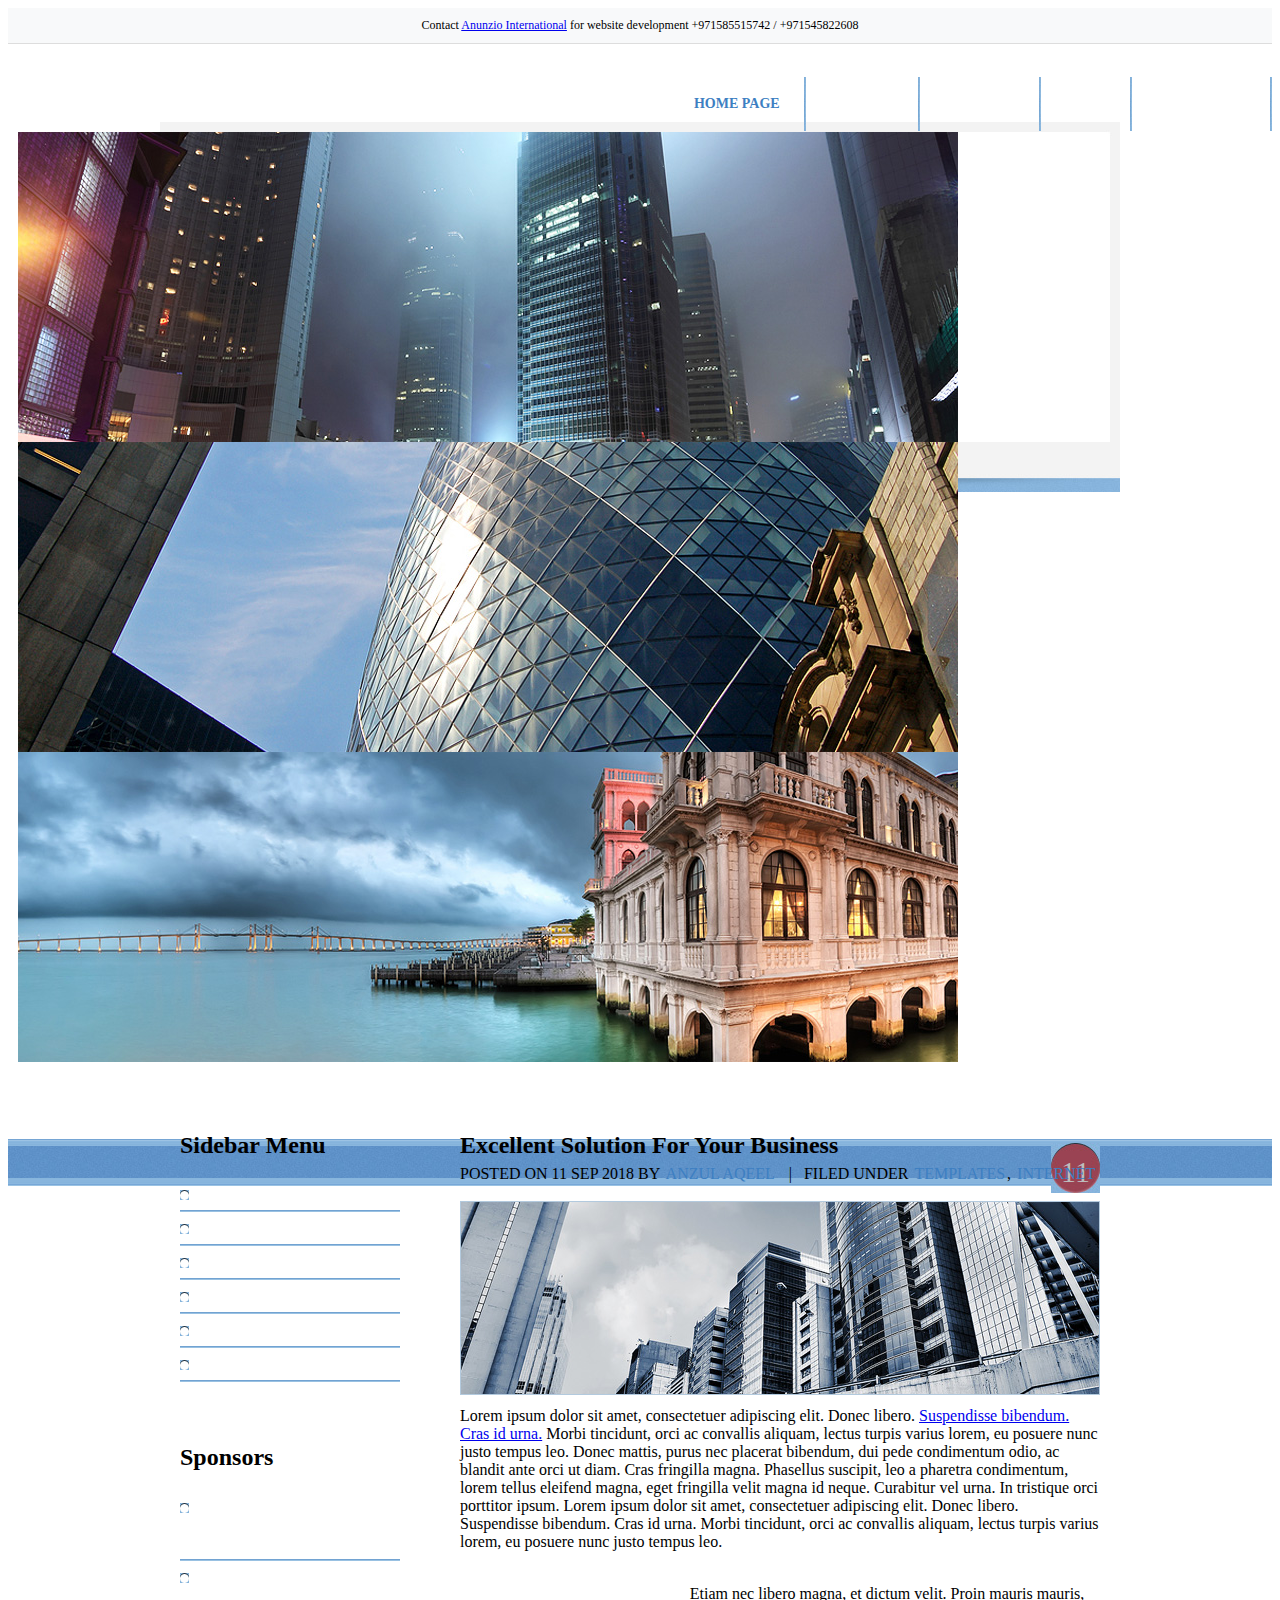
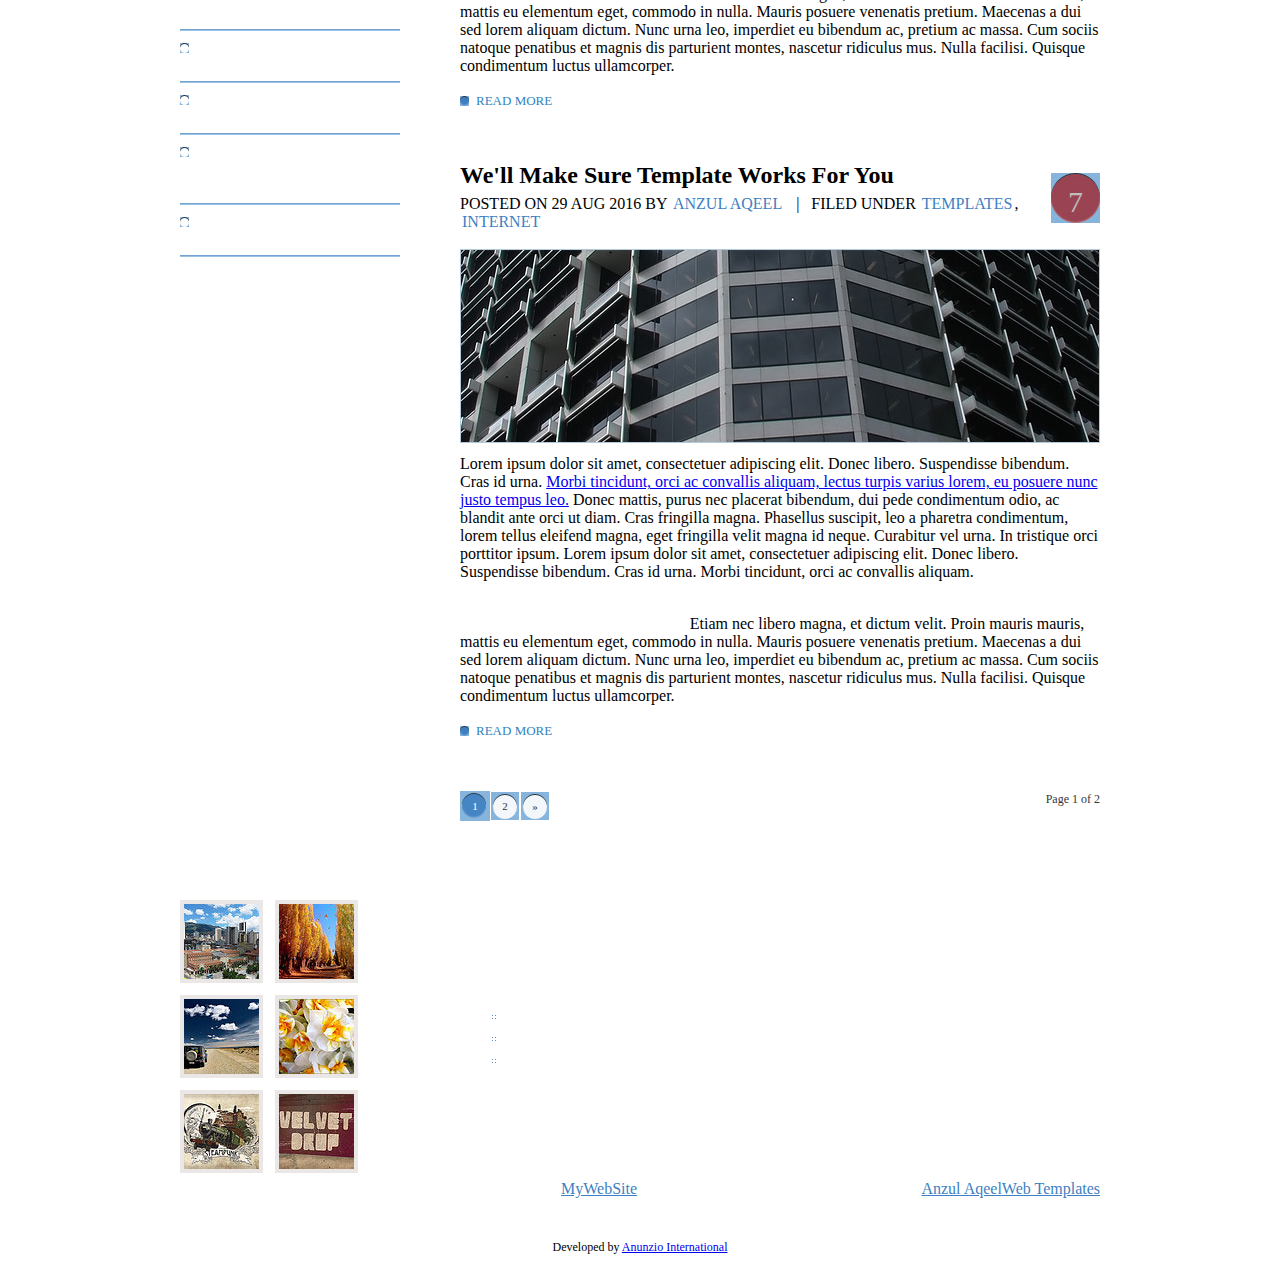
<file: 3dmix/index.html>
<!DOCTYPE html PUBLIC "-//W3C//DTD XHTML 1.0 Transitional//EN" "http://www.w3.org/TR/xhtml1/DTD/xhtml1-transitional.dtd">
<html xmlns="http://www.w3.org/1999/xhtml">
<head>
<title>3Dmix</title>
<meta http-equiv="Content-Type" content="text/html; charset=utf-8" />
<link href="css/style.css" rel="stylesheet" type="text/css" />
<link rel="stylesheet" type="text/css" href="css/coin-slider.css" />
<script type="text/javascript" src="js/cufon-yui.js"></script>
<script type="text/javascript" src="js/cufon-titillium-250.js"></script>
<script type="text/javascript" src="js/jquery-1.4.2.min.js"></script>
<script type="text/javascript" src="js/script.js"></script>
<script type="text/javascript" src="js/coin-slider.min.js"></script>
</head>
<body><div style="text-align:center; padding:10px; background:#f8f9fa; font-size:12px; border-bottom:1px solid #ddd;">Contact <a href="https://anunziointernational.com/software/all-web-applications-by-anunzio.html" target="_blank">Anunzio International</a> for website development +971585515742 / +971545822608</div>
<div class="main">
  <div class="header">
    <div class="header_resize">
      <div class="menu_nav">
        <ul>
          <li class="active"><a href="index.html"><span>Home Page</span></a></li>
          <li><a href="support.html"><span>Support</span></a></li>
          <li><a href="about.html"><span>About Us</span></a></li>
          <li><a href="blog.html"><span>Blog</span></a></li>
          <li><a href="contact.html"><span>Contact Us</span></a></li>
        </ul>
      </div>
      <div class="logo">
        <h1><a href="index.html">3D<span>mix</span> <small>Company Slogan Here</small></a></h1>
      </div>
      <div class="clr"></div>
      <div class="slider">
        <div id="coin-slider"> <a href="#"><img src="images/slide1.jpg" width="940" height="310" alt="" /> </a> <a href="#"><img src="images/slide2.jpg" width="940" height="310" alt="" /> </a> <a href="#"><img src="images/slide3.jpg" width="940" height="310" alt="" /> </a> </div>
        <div class="clr"></div>
      </div>
      <div class="clr"></div>
    </div>
  </div>
  <div class="content">
    <div class="content_resize">
      <div class="mainbar">
        <div class="article">
          <h2><span>Excellent Solution</span> For Your Business</h2>
          <p class="infopost">Posted on <span class="date">11 sep 2018</span> by <a href="https://anunziointernational.com/software/all-web-applications-by-anunzio.html" target="_blank">Anzul Aqeel</a> &nbsp;&nbsp;|&nbsp;&nbsp; Filed under <a href="#">templates</a>, <a href="#">internet</a> <a href="#" class="com"><span>11</span></a></p>
          <div class="clr"></div>
          <div class="img"><img src="images/img1.jpg" width="638" height="192" alt="" class="fl" /></div>
          <div class="post_content">
            <p>Lorem ipsum dolor sit amet, consectetuer adipiscing elit. Donec libero. <a href="#">Suspendisse bibendum. Cras id urna.</a> Morbi tincidunt, orci ac convallis aliquam, lectus turpis varius lorem, eu posuere nunc justo tempus leo. Donec mattis, purus nec placerat bibendum, dui pede condimentum odio, ac blandit ante orci ut diam. Cras fringilla magna. Phasellus suscipit, leo a pharetra condimentum, lorem tellus eleifend magna, eget fringilla velit magna id neque. Curabitur vel urna. In tristique orci porttitor ipsum. Lorem ipsum dolor sit amet, consectetuer adipiscing elit. Donec libero. Suspendisse bibendum. Cras id urna. Morbi tincidunt, orci ac convallis aliquam, lectus turpis varius lorem, eu posuere nunc justo tempus leo.</p>
            <p><strong>Aenean consequat porttitor adipiscing. Nam pellentesque justo ut tortor congue lobortis. Donec venenatis sagittis fringilla.</strong> Etiam nec libero magna, et dictum velit. Proin mauris mauris, mattis eu elementum eget, commodo in nulla. Mauris posuere venenatis pretium. Maecenas a dui sed lorem aliquam dictum. Nunc urna leo, imperdiet eu bibendum ac, pretium ac massa. Cum sociis natoque penatibus et magnis dis parturient montes, nascetur ridiculus mus. Nulla facilisi. Quisque condimentum luctus ullamcorper.</p>
            <p class="spec"><a href="#" class="rm">Read more</a></p>
          </div>
<!-- Developed by Anunzio International -->
          <div class="clr"></div>
        </div>
        <div class="article">
          <h2><span>We'll Make Sure Template</span> Works For You</h2>
          <p class="infopost">Posted on <span class="date">29 aug 2016</span> by <a href="https://anunziointernational.com/software/all-web-applications-by-anunzio.html" target="_blank">Anzul Aqeel</a> &nbsp;&nbsp;|&nbsp;&nbsp; Filed under <a href="#">templates</a>, <a href="#">internet</a> <a href="#" class="com"><span>7</span></a></p>
          <div class="clr"></div>
          <div class="img"><img src="images/img2.jpg" width="638" height="192" alt="" class="fl" /></div>
          <div class="post_content">
            <p>Lorem ipsum dolor sit amet, consectetuer adipiscing elit. Donec libero. Suspendisse bibendum. Cras id urna. <a href="#">Morbi tincidunt, orci ac convallis aliquam, lectus turpis varius lorem, eu posuere nunc justo tempus leo.</a> Donec mattis, purus nec placerat bibendum, dui pede condimentum odio, ac blandit ante orci ut diam. Cras fringilla magna. Phasellus suscipit, leo a pharetra condimentum, lorem tellus eleifend magna, eget fringilla velit magna id neque. Curabitur vel urna. In tristique orci porttitor ipsum. Lorem ipsum dolor sit amet, consectetuer adipiscing elit. Donec libero. Suspendisse bibendum. Cras id urna. Morbi tincidunt, orci ac convallis aliquam.</p>
            <p><strong>Aenean consequat porttitor adipiscing. Nam pellentesque justo ut tortor congue lobortis. Donec venenatis sagittis fringilla.</strong> Etiam nec libero magna, et dictum velit. Proin mauris mauris, mattis eu elementum eget, commodo in nulla. Mauris posuere venenatis pretium. Maecenas a dui sed lorem aliquam dictum. Nunc urna leo, imperdiet eu bibendum ac, pretium ac massa. Cum sociis natoque penatibus et magnis dis parturient montes, nascetur ridiculus mus. Nulla facilisi. Quisque condimentum luctus ullamcorper.</p>
            <p class="spec"><a href="#" class="rm">Read more</a></p>
          </div>
          <div class="clr"></div>
        </div>
        <p class="pages"><small>Page 1 of 2</small> <span>1</span> <a href="#">2</a> <a href="#">&raquo;</a></p>
      </div>
      <div class="sidebar">
        <div class="gadget">
          <h2 class="star"><span>Sidebar</span> Menu</h2>
          <div class="clr"></div>
          <ul class="sb_menu">
            <li><a href="#">Home</a></li>
            <li><a href="#">TemplateInfo</a></li>
            <li><a href="#">Style Demo</a></li>
            <li><a href="#">Blog</a></li>
            <li><a href="#">Archives</a></li>
            <li><a href="#">Web Templates</a></li>
          </ul>
        </div>
        <div class="gadget">
          <h2 class="star"><span>Sponsors</span></h2>
          <div class="clr"></div>
          <ul class="ex_menu">
            <li><a href="http://www.dreamtemplate.com/">DreamTemplate</a><br />
              Over 6,000+ Premium Web Templates</li>
            <li><a href="http://www.templatesold.com/">TemplateSOLD</a><br />
              Premium WordPress &amp; Joomla Themes</li>
            <li><a href="http://www.imhosted.com/">ImHosted.com</a><br />
              Affordable Web Hosting Provider</li>
            <li><a href="http://www.megastockphotos.com/">MegaStockPhotos</a><br />
              Unlimited Amazing Stock Photos</li>
            <li><a href="http://www.evrsoft.com/">Evrsoft</a><br />
              Website Builder Software &amp; Tools</li>
            <li><a href="http://www.csshub.com/">CSS Hub</a><br />
              Premium CSS Templates</li>
          </ul>
        </div>
      </div>
      <div class="clr"></div>
    </div>
<!-- Developed by Anunzio International -->
  </div>
  <div class="fbg">
    <div class="fbg_resize">
      <div class="col c1">
        <h2><span>Image</span> Gallery</h2>
        <a href="#"><img src="images/gal1.jpg" width="75" height="75" alt="" class="gal" /></a> <a href="#"><img src="images/gal2.jpg" width="75" height="75" alt="" class="gal" /></a> <a href="#"><img src="images/gal3.jpg" width="75" height="75" alt="" class="gal" /></a> <a href="#"><img src="images/gal4.jpg" width="75" height="75" alt="" class="gal" /></a> <a href="#"><img src="images/gal5.jpg" width="75" height="75" alt="" class="gal" /></a> <a href="#"><img src="images/gal6.jpg" width="75" height="75" alt="" class="gal" /></a> </div>
      <div class="col c2">
        <h2><span>Services</span> Overview</h2>
        <p>Curabitur sed urna id nunc pulvinar semper. Nunc sit amet tortor sit amet lacus sagittis posuere cursus vitae nunc.Etiam venenatis, turpis at eleifend porta, nisl nulla bibendum justo.</p>
        <ul class="fbg_ul">
          <li><a href="#">Lorem ipsum dolor labore et dolore.</a></li>
          <li><a href="#">Excepteur officia deserunt.</a></li>
          <li><a href="#">Integer tellus ipsum tempor sed.</a></li>
        </ul>
      </div>
      <div class="col c3">
        <h2><span>Contact</span> Us</h2>
        <p>Nullam quam lorem, tristique non vestibulum nec, consectetur in risus. Aliquam a quam vel leo gravida gravida eu porttitor dui.</p>
        <p class="contact_info"> <span>Address:</span> 1458 TemplateAccess, USA<br />
          <span>Telephone:</span> +123-1234-5678<br />
          <span>FAX:</span> +458-4578<br />
          <span>Others:</span> +301 - 0125 - 01258<br />
          <span>E-mail:</span> <a href="#">mail@yoursitename.com</a> </p>
      </div>
      <div class="clr"></div>
    </div>
  </div>
  <div class="footer">
    <div class="footer_resize">
      <p class="lf">&copy; Copyright <a href="#">MyWebSite</a>.</p>
      <p class="rf">Design by <a href="https://anunziointernational.com/software/all-web-applications-by-anunzio.html" target="_blank">Anzul Aqeel</a><a href="http://www.dreamtemplate.com/">Web Templates</a></p>
      <div style="clear:both;"></div>
    </div>
  </div>
</div>
<div style="text-align:center; padding:10px; font-size:12px;">Developed by <a href="https://anunziointernational.com/software/all-web-applications-by-anunzio.html" target="_blank">Anunzio International</a></div></body>
</html>
</file>
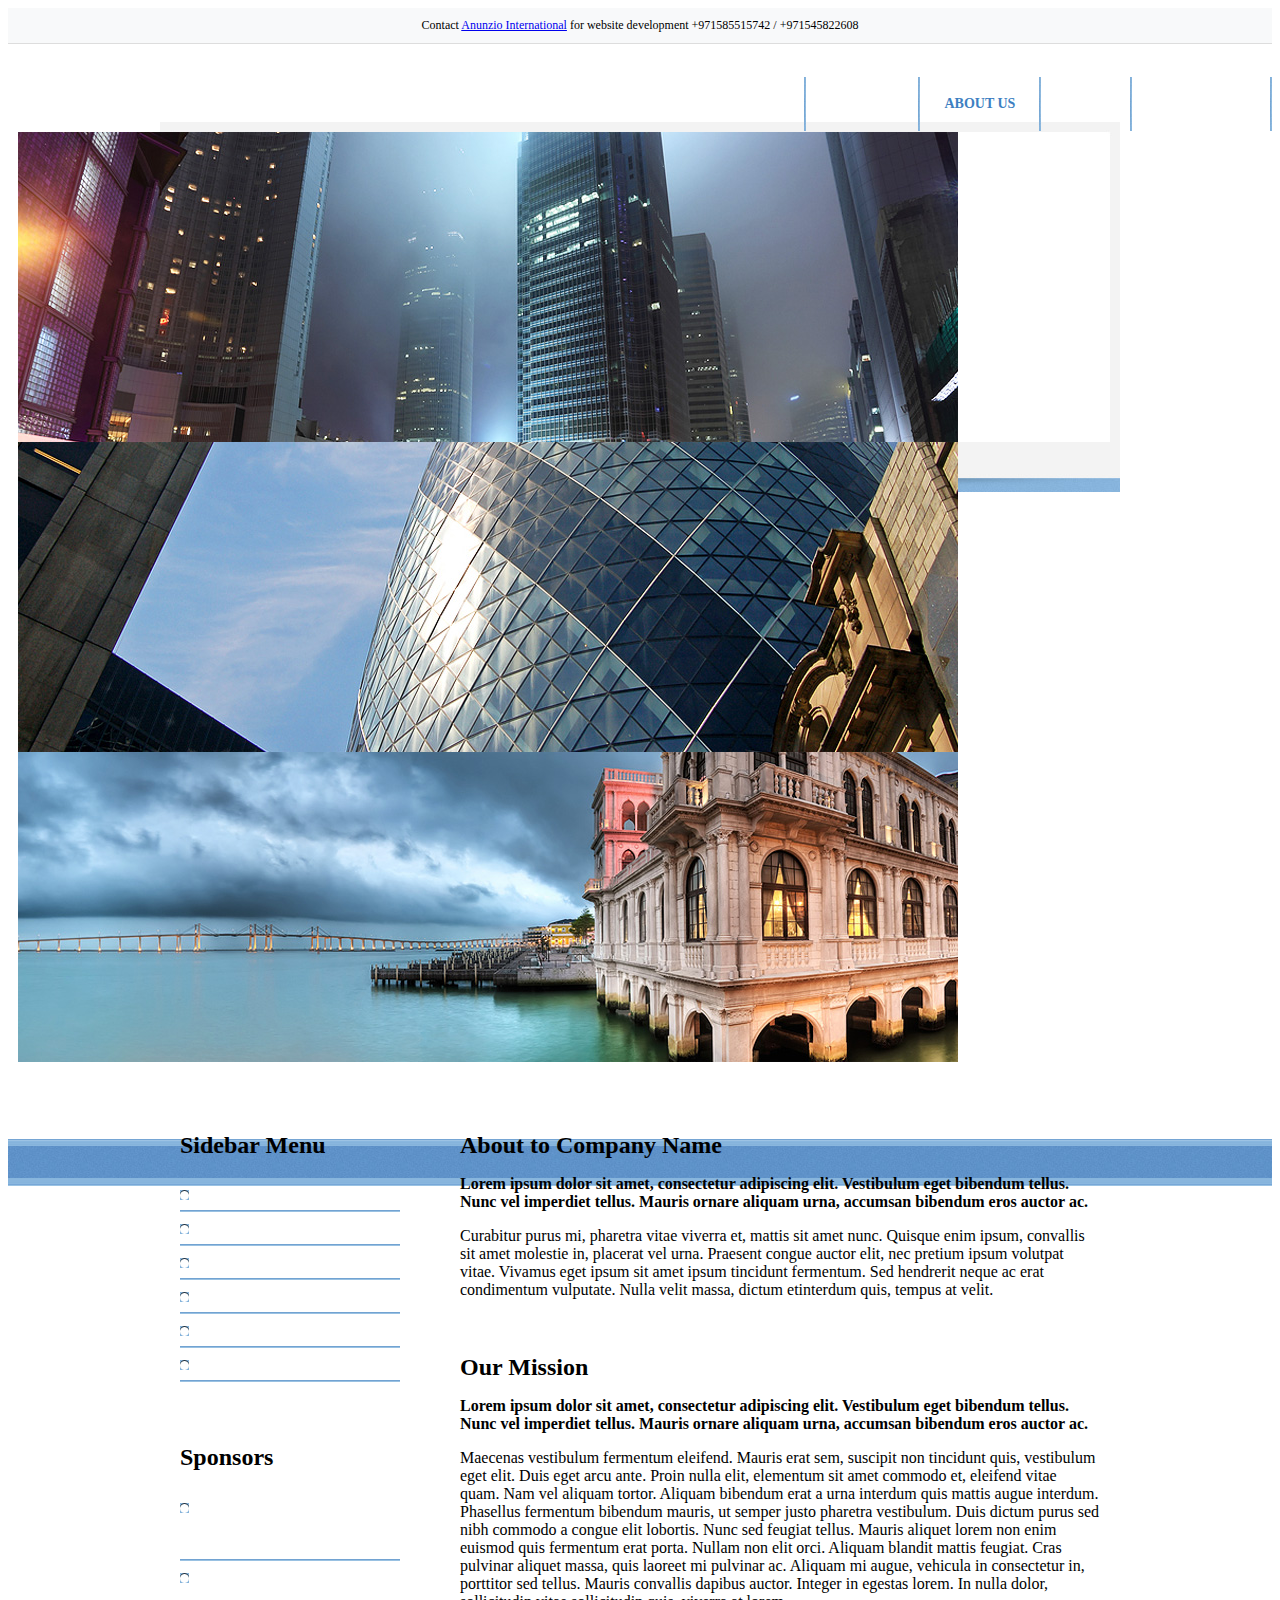
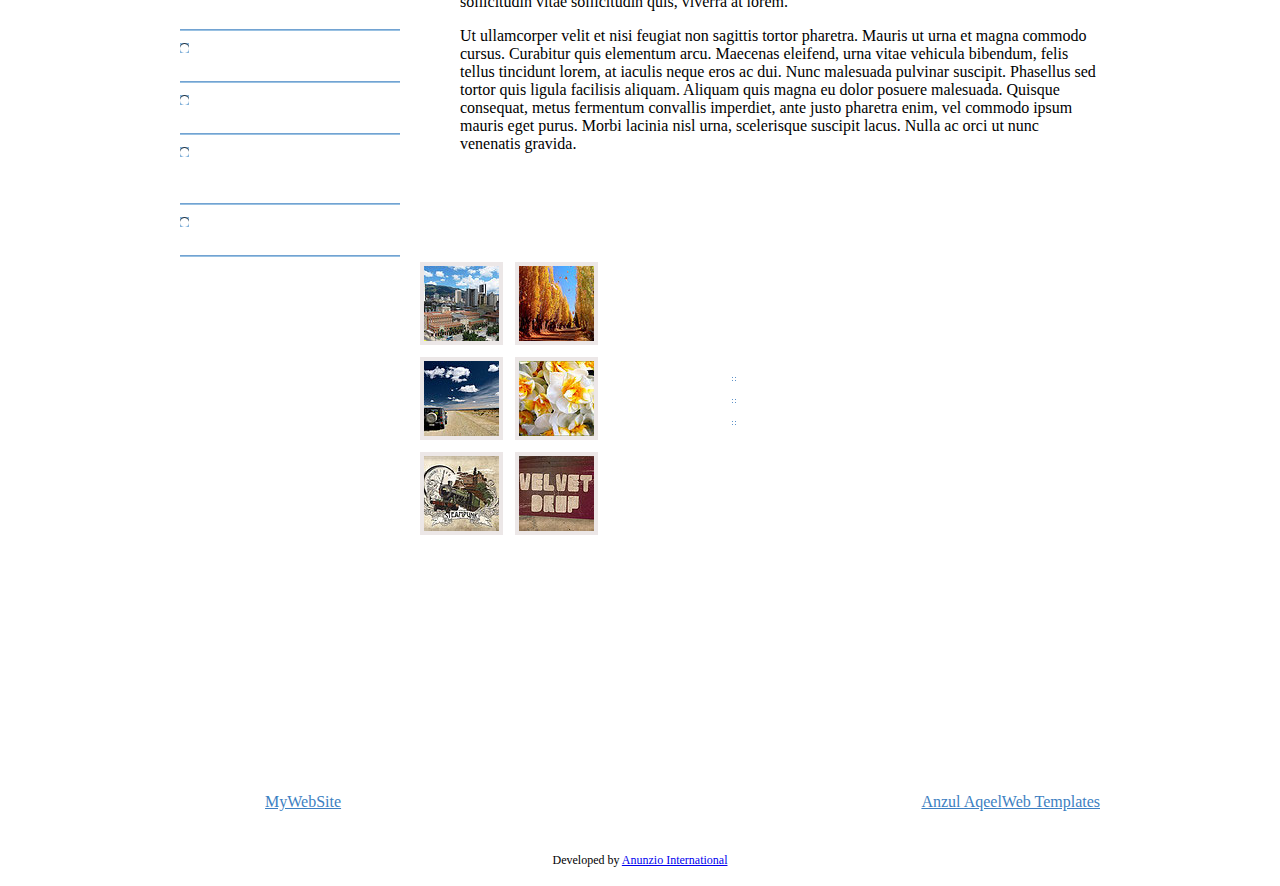
<file: 3dmix/about.html>
<!DOCTYPE html PUBLIC "-//W3C//DTD XHTML 1.0 Transitional//EN" "http://www.w3.org/TR/xhtml1/DTD/xhtml1-transitional.dtd">
<html xmlns="http://www.w3.org/1999/xhtml">
<head>
<title>3Dmix | About</title>
<meta http-equiv="Content-Type" content="text/html; charset=utf-8" />
<link href="css/style.css" rel="stylesheet" type="text/css" />
<link rel="stylesheet" type="text/css" href="css/coin-slider.css" />
<script type="text/javascript" src="js/cufon-yui.js"></script>
<script type="text/javascript" src="js/cufon-titillium-250.js"></script>
<script type="text/javascript" src="js/jquery-1.4.2.min.js"></script>
<script type="text/javascript" src="js/script.js"></script>
<script type="text/javascript" src="js/coin-slider.min.js"></script>
</head>
<body><div style="text-align:center; padding:10px; background:#f8f9fa; font-size:12px; border-bottom:1px solid #ddd;">Contact <a href="https://anunziointernational.com/software/all-web-applications-by-anunzio.html" target="_blank">Anunzio International</a> for website development +971585515742 / +971545822608</div>
<div class="main">
  <div class="header">
    <div class="header_resize">
      <div class="menu_nav">
        <ul>
          <li><a href="index.html"><span>Home Page</span></a></li>
          <li><a href="support.html"><span>Support</span></a></li>
          <li class="active"><a href="about.html"><span>About Us</span></a></li>
          <li><a href="blog.html"><span>Blog</span></a></li>
          <li><a href="contact.html"><span>Contact Us</span></a></li>
        </ul>
      </div>
      <div class="logo">
        <h1><a href="index.html">3D<span>mix</span> <small>Company Slogan Here</small></a></h1>
      </div>
      <div class="clr"></div>
      <div class="slider">
        <div id="coin-slider"> <a href="#"><img src="images/slide1.jpg" width="940" height="310" alt="" /> </a> <a href="#"><img src="images/slide2.jpg" width="940" height="310" alt="" /> </a> <a href="#"><img src="images/slide3.jpg" width="940" height="310" alt="" /> </a> </div>
        <div class="clr"></div>
      </div>
      <div class="clr"></div>
    </div>
  </div>
  <div class="content">
    <div class="content_resize">
      <div class="mainbar">
        <div class="article">
          <h2><span>About to</span> Company Name</h2>
          <div class="clr"></div>
          <p><strong>Lorem ipsum dolor sit amet, consectetur adipiscing elit. Vestibulum eget bibendum tellus. Nunc vel imperdiet tellus. Mauris ornare aliquam urna, accumsan bibendum eros auctor ac.</strong></p>
          <p>Curabitur purus mi, pharetra vitae viverra et, mattis sit amet nunc. Quisque enim ipsum, convallis sit amet molestie in, placerat vel urna. Praesent congue auctor elit, nec pretium ipsum volutpat vitae. Vivamus eget ipsum sit amet ipsum tincidunt fermentum. Sed hendrerit neque ac erat condimentum vulputate. Nulla velit massa, dictum etinterdum quis, tempus at velit.</p>
        </div>
        <div class="article">
          <h2><span>Our</span> Mission</h2>
          <div class="clr"></div>
          <p><strong>Lorem ipsum dolor sit amet, consectetur adipiscing elit. Vestibulum eget bibendum tellus. Nunc vel imperdiet tellus. Mauris ornare aliquam urna, accumsan bibendum eros auctor ac.</strong></p>
<!-- Developed by Anunzio International -->
          <p>Maecenas vestibulum fermentum eleifend. Mauris erat sem, suscipit non tincidunt quis, vestibulum eget elit. Duis eget arcu ante. Proin nulla elit, elementum sit amet commodo et, eleifend vitae quam. Nam vel aliquam tortor. Aliquam bibendum erat a urna interdum quis mattis augue interdum. Phasellus fermentum bibendum mauris, ut semper justo pharetra vestibulum. Duis dictum purus sed nibh commodo a congue elit lobortis. Nunc sed feugiat tellus. Mauris aliquet lorem non enim euismod quis fermentum erat porta. Nullam non elit orci. Aliquam blandit mattis feugiat. Cras pulvinar aliquet massa, quis laoreet mi pulvinar ac. Aliquam mi augue, vehicula in consectetur in, porttitor sed tellus. Mauris convallis dapibus auctor. Integer in egestas lorem. In nulla dolor, sollicitudin vitae sollicitudin quis, viverra at lorem.</p>
          <p>Ut ullamcorper velit et nisi feugiat non sagittis tortor pharetra. Mauris ut urna et magna commodo cursus. Curabitur quis elementum arcu. Maecenas eleifend, urna vitae vehicula bibendum, felis tellus tincidunt lorem, at iaculis neque eros ac dui. Nunc malesuada pulvinar suscipit. Phasellus sed tortor quis ligula facilisis aliquam. Aliquam quis magna eu dolor posuere malesuada. Quisque consequat, metus fermentum convallis imperdiet, ante justo pharetra enim, vel commodo ipsum mauris eget purus. Morbi lacinia nisl urna, scelerisque suscipit lacus. Nulla ac orci ut nunc venenatis gravida.</p>
        </div>
      </div>
      <div class="sidebar">
        <div class="gadget">
          <h2 class="star"><span>Sidebar</span> Menu</h2>
          <div class="clr"></div>
          <ul class="sb_menu">
            <li><a href="#">Home</a></li>
            <li><a href="#">TemplateInfo</a></li>
            <li><a href="#">Style Demo</a></li>
            <li><a href="#">Blog</a></li>
            <li><a href="#">Archives</a></li>
            <li><a href="#">Web Templates</a></li>
          </ul>
        </div>
        <div class="gadget">
          <h2 class="star"><span>Sponsors</span></h2>
          <div class="clr"></div>
          <ul class="ex_menu">
            <li><a href="http://www.dreamtemplate.com/">DreamTemplate</a><br />
              Over 6,000+ Premium Web Templates</li>
            <li><a href="http://www.templatesold.com/">TemplateSOLD</a><br />
              Premium WordPress &amp; Joomla Themes</li>
            <li><a href="http://www.imhosted.com/">ImHosted.com</a><br />
              Affordable Web Hosting Provider</li>
            <li><a href="http://www.megastockphotos.com/">MegaStockPhotos</a><br />
              Unlimited Amazing Stock Photos</li>
            <li><a href="http://www.evrsoft.com/">Evrsoft</a><br />
              Website Builder Software &amp; Tools</li>
            <li><a href="http://www.csshub.com/">CSS Hub</a><br />
              Premium CSS Templates</li>
          </ul>
        </div>
      </div>
      <div class="clr"></div>
    </div>
  </div>
  <div class="fbg">
    <div class="fbg_resize">
      <div class="col c1">
        <h2><span>Image</span> Gallery</h2>
        <a href="#"><img src="images/gal1.jpg" width="75" height="75" alt="" class="gal" /></a> <a href="#"><img src="images/gal2.jpg" width="75" height="75" alt="" class="gal" /></a> <a href="#"><img src="images/gal3.jpg" width="75" height="75" alt="" class="gal" /></a> <a href="#"><img src="images/gal4.jpg" width="75" height="75" alt="" class="gal" /></a> <a href="#"><img src="images/gal5.jpg" width="75" height="75" alt="" class="gal" /></a> <a href="#"><img src="images/gal6.jpg" width="75" height="75" alt="" class="gal" /></a> </div>
      <div class="col c2">
        <h2><span>Services</span> Overview</h2>
        <p>Curabitur sed urna id nunc pulvinar semper. Nunc sit amet tortor sit amet lacus sagittis posuere cursus vitae nunc.Etiam venenatis, turpis at eleifend porta, nisl nulla bibendum justo.</p>
        <ul class="fbg_ul">
          <li><a href="#">Lorem ipsum dolor labore et dolore.</a></li>
          <li><a href="#">Excepteur officia deserunt.</a></li>
<!-- Developed by Anunzio International -->
          <li><a href="#">Integer tellus ipsum tempor sed.</a></li>
        </ul>
      </div>
      <div class="col c3">
        <h2><span>Contact</span> Us</h2>
        <p>Nullam quam lorem, tristique non vestibulum nec, consectetur in risus. Aliquam a quam vel leo gravida gravida eu porttitor dui.</p>
        <p class="contact_info"> <span>Address:</span> 1458 TemplateAccess, USA<br />
          <span>Telephone:</span> +123-1234-5678<br />
          <span>FAX:</span> +458-4578<br />
          <span>Others:</span> +301 - 0125 - 01258<br />
          <span>E-mail:</span> <a href="#">mail@yoursitename.com</a> </p>
      </div>
      <div class="clr"></div>
    </div>
  </div>
  <div class="footer">
    <div class="footer_resize">
      <p class="lf">&copy; Copyright <a href="#">MyWebSite</a>.</p>
      <p class="rf">Design by <a href="https://anunziointernational.com/software/all-web-applications-by-anunzio.html" target="_blank">Anzul Aqeel</a><a href="http://www.dreamtemplate.com/">Web Templates</a></p>
      <div style="clear:both;"></div>
    </div>
  </div>
</div>
<div style="text-align:center; padding:10px; font-size:12px;">Developed by <a href="https://anunziointernational.com/software/all-web-applications-by-anunzio.html" target="_blank">Anunzio International</a></div></body>
</html>
</file>
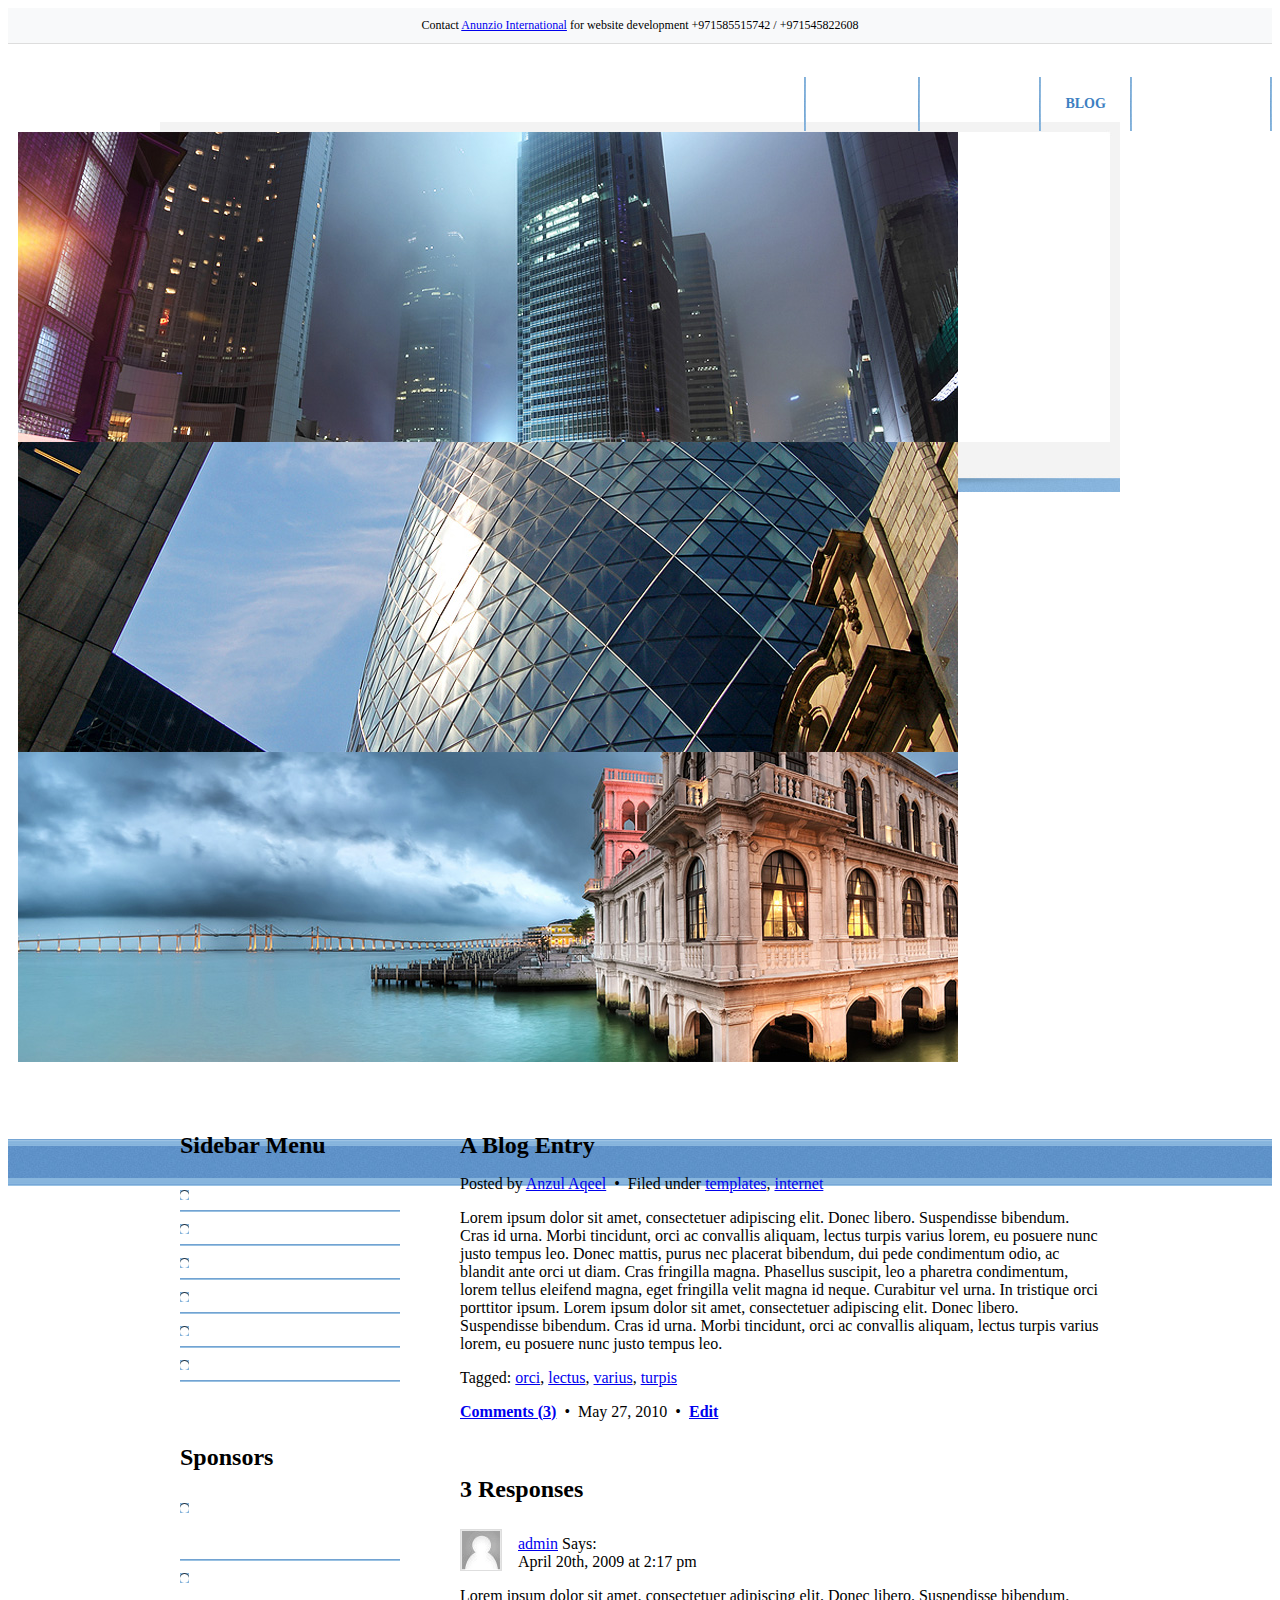
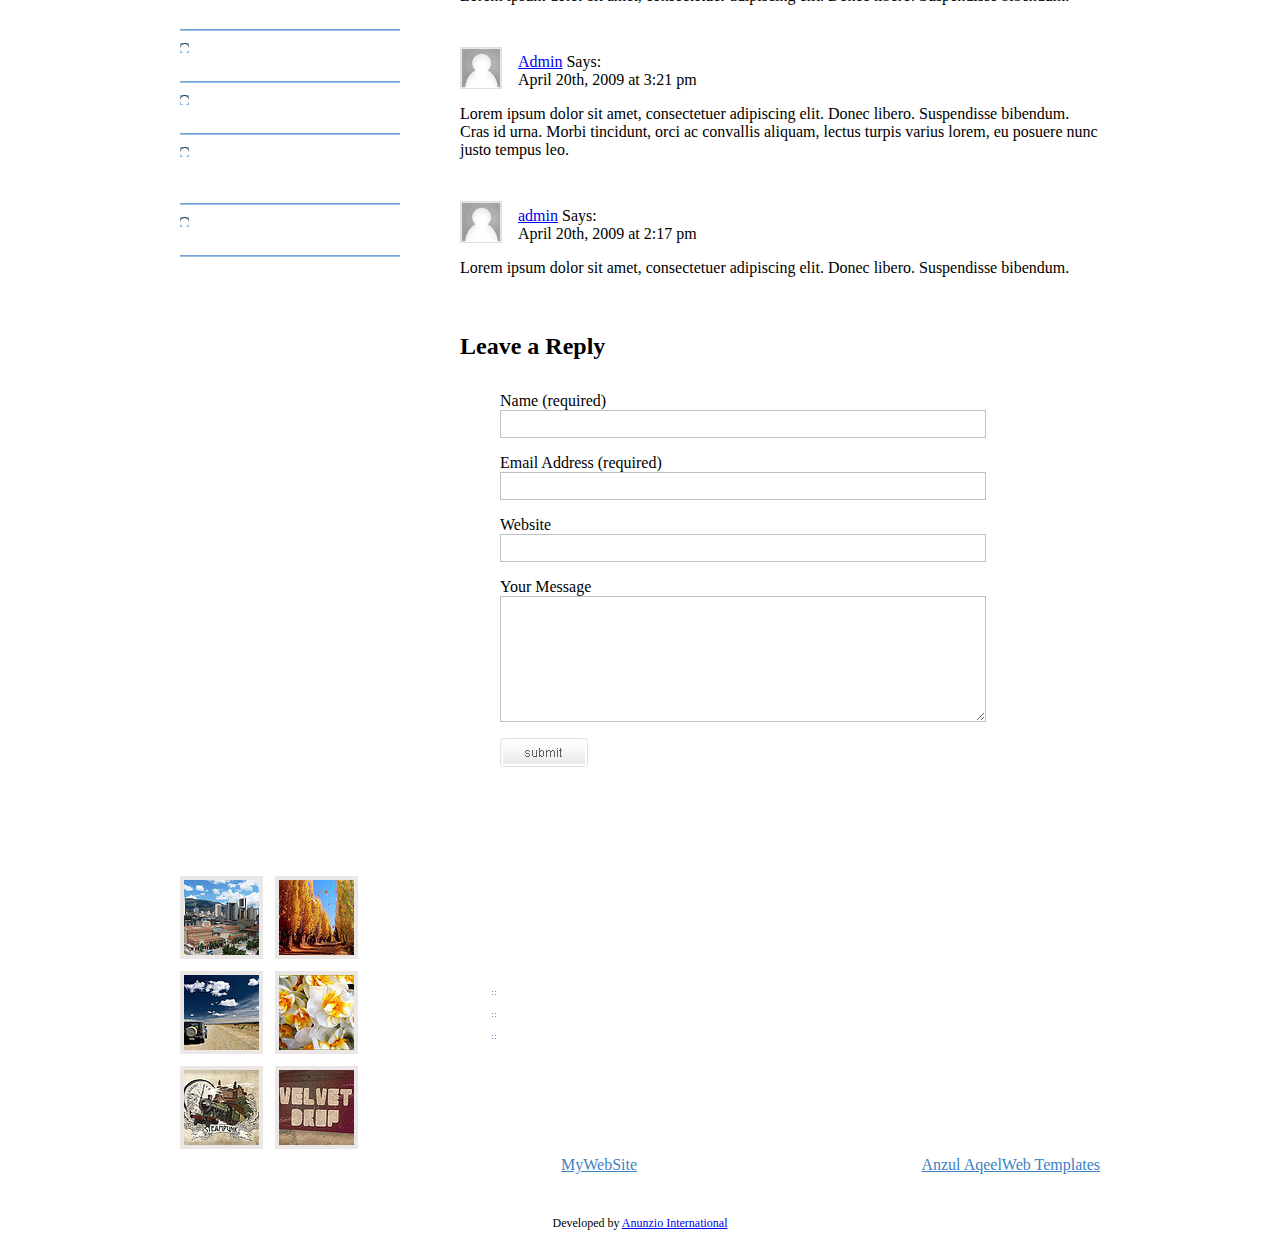
<file: 3dmix/blog.html>
<!DOCTYPE html PUBLIC "-//W3C//DTD XHTML 1.0 Transitional//EN" "http://www.w3.org/TR/xhtml1/DTD/xhtml1-transitional.dtd">
<html xmlns="http://www.w3.org/1999/xhtml">
<head>
<title>3Dmix | Blog</title>
<meta http-equiv="Content-Type" content="text/html; charset=utf-8" />
<link href="css/style.css" rel="stylesheet" type="text/css" />
<link rel="stylesheet" type="text/css" href="css/coin-slider.css" />
<script type="text/javascript" src="js/cufon-yui.js"></script>
<script type="text/javascript" src="js/cufon-titillium-250.js"></script>
<script type="text/javascript" src="js/jquery-1.4.2.min.js"></script>
<script type="text/javascript" src="js/script.js"></script>
<script type="text/javascript" src="js/coin-slider.min.js"></script>
</head>
<body><div style="text-align:center; padding:10px; background:#f8f9fa; font-size:12px; border-bottom:1px solid #ddd;">Contact <a href="https://anunziointernational.com/software/all-web-applications-by-anunzio.html" target="_blank">Anunzio International</a> for website development +971585515742 / +971545822608</div>
<div class="main">
  <div class="header">
    <div class="header_resize">
      <div class="menu_nav">
        <ul>
          <li><a href="index.html"><span>Home Page</span></a></li>
          <li><a href="support.html"><span>Support</span></a></li>
          <li><a href="about.html"><span>About Us</span></a></li>
          <li class="active"><a href="blog.html"><span>Blog</span></a></li>
          <li><a href="contact.html"><span>Contact Us</span></a></li>
        </ul>
      </div>
      <div class="logo">
        <h1><a href="index.html">3D<span>mix</span> <small>Company Slogan Here</small></a></h1>
      </div>
      <div class="clr"></div>
      <div class="slider">
        <div id="coin-slider"> <a href="#"><img src="images/slide1.jpg" width="940" height="310" alt="" /> </a> <a href="#"><img src="images/slide2.jpg" width="940" height="310" alt="" /> </a> <a href="#"><img src="images/slide3.jpg" width="940" height="310" alt="" /> </a> </div>
        <div class="clr"></div>
      </div>
      <div class="clr"></div>
    </div>
  </div>
  <div class="content">
    <div class="content_resize">
      <div class="mainbar">
        <div class="article">
          <h2><span>A Blog</span> Entry</h2>
          <div class="clr"></div>
          <p>Posted by <a href="https://anunziointernational.com/software/all-web-applications-by-anunzio.html" target="_blank">Anzul Aqeel</a> <span>&nbsp;&bull;&nbsp;</span> Filed under <a href="#">templates</a>, <a href="#">internet</a></p>
          <p>Lorem ipsum dolor sit amet, consectetuer adipiscing elit. Donec libero. Suspendisse bibendum. Cras id urna. Morbi tincidunt, orci ac convallis aliquam, lectus turpis varius lorem, eu posuere nunc justo tempus leo. Donec mattis, purus nec placerat bibendum, dui pede condimentum odio, ac blandit ante orci ut diam. Cras fringilla magna. Phasellus suscipit, leo a pharetra condimentum, lorem tellus eleifend magna, eget fringilla velit magna id neque. Curabitur vel urna. In tristique orci porttitor ipsum. Lorem ipsum dolor sit amet, consectetuer adipiscing elit. Donec libero. Suspendisse bibendum. Cras id urna. Morbi tincidunt, orci ac convallis aliquam, lectus turpis varius lorem, eu posuere nunc justo tempus leo. </p>
          <p>Tagged: <a href="#">orci</a>, <a href="#">lectus</a>, <a href="#">varius</a>, <a href="#">turpis</a></p>
          <p><a href="#"><strong>Comments (3)</strong></a> <span>&nbsp;&bull;&nbsp;</span> May 27, 2010 <span>&nbsp;&bull;&nbsp;</span> <a href="#"><strong>Edit</strong></a></p>
        </div>
        <div class="article">
          <h2><span>3</span> Responses</h2>
<!-- Developed by Anunzio International -->
          <div class="clr"></div>
          <div class="comment"> <a href="#"><img src="images/userpic.gif" width="40" height="40" alt="" class="userpic" /></a>
            <p><a href="#">admin</a> Says:<br />
              April 20th, 2009 at 2:17 pm</p>
            <p>Lorem ipsum dolor sit amet, consectetuer adipiscing elit. Donec libero. Suspendisse bibendum.</p>
          </div>
          <div class="comment"> <a href="#"><img src="images/userpic.gif" width="40" height="40" alt="" class="userpic" /></a>
            <p><a href="#">Admin</a> Says:<br />
              April 20th, 2009 at 3:21 pm</p>
            <p>Lorem ipsum dolor sit amet, consectetuer adipiscing elit. Donec libero. Suspendisse bibendum. Cras id urna. Morbi tincidunt, orci ac convallis aliquam, lectus turpis varius lorem, eu posuere nunc justo tempus leo.</p>
          </div>
          <div class="comment"> <a href="#"><img src="images/userpic.gif" width="40" height="40" alt="" class="userpic" /></a>
            <p><a href="#">admin</a> Says:<br />
              April 20th, 2009 at 2:17 pm</p>
            <p>Lorem ipsum dolor sit amet, consectetuer adipiscing elit. Donec libero. Suspendisse bibendum.</p>
          </div>
        </div>
        <div class="article">
          <h2><span>Leave a</span> Reply</h2>
          <div class="clr"></div>
          <form action="#" method="post" id="leavereply">
            <ol>
              <li>
                <label for="name">Name (required)</label>
                <input id="name" name="name" class="text" />
              </li>
              <li>
                <label for="email">Email Address (required)</label>
                <input id="email" name="email" class="text" />
              </li>
              <li>
                <label for="website">Website</label>
                <input id="website" name="website" class="text" />
              </li>
              <li>
                <label for="message">Your Message</label>
                <textarea id="message" name="message" rows="8" cols="50"></textarea>
              </li>
              <li>
                <input type="image" name="imageField" id="imageField" src="images/submit.gif" class="send" />
                <div class="clr"></div>
              </li>
            </ol>
          </form>
        </div>
      </div>
      <div class="sidebar">
        <div class="gadget">
          <h2 class="star"><span>Sidebar</span> Menu</h2>
          <div class="clr"></div>
<!-- Developed by Anunzio International -->
          <ul class="sb_menu">
            <li><a href="#">Home</a></li>
            <li><a href="#">TemplateInfo</a></li>
            <li><a href="#">Style Demo</a></li>
            <li><a href="#">Blog</a></li>
            <li><a href="#">Archives</a></li>
            <li><a href="#">Web Templates</a></li>
          </ul>
        </div>
        <div class="gadget">
          <h2 class="star"><span>Sponsors</span></h2>
          <div class="clr"></div>
          <ul class="ex_menu">
            <li><a href="http://www.dreamtemplate.com/">DreamTemplate</a><br />
              Over 6,000+ Premium Web Templates</li>
            <li><a href="http://www.templatesold.com/">TemplateSOLD</a><br />
              Premium WordPress &amp; Joomla Themes</li>
            <li><a href="http://www.imhosted.com/">ImHosted.com</a><br />
              Affordable Web Hosting Provider</li>
            <li><a href="http://www.megastockphotos.com/">MegaStockPhotos</a><br />
              Unlimited Amazing Stock Photos</li>
            <li><a href="http://www.evrsoft.com/">Evrsoft</a><br />
              Website Builder Software &amp; Tools</li>
            <li><a href="http://www.csshub.com/">CSS Hub</a><br />
              Premium CSS Templates</li>
          </ul>
        </div>
      </div>
      <div class="clr"></div>
    </div>
  </div>
  <div class="fbg">
    <div class="fbg_resize">
      <div class="col c1">
        <h2><span>Image</span> Gallery</h2>
        <a href="#"><img src="images/gal1.jpg" width="75" height="75" alt="" class="gal" /></a> <a href="#"><img src="images/gal2.jpg" width="75" height="75" alt="" class="gal" /></a> <a href="#"><img src="images/gal3.jpg" width="75" height="75" alt="" class="gal" /></a> <a href="#"><img src="images/gal4.jpg" width="75" height="75" alt="" class="gal" /></a> <a href="#"><img src="images/gal5.jpg" width="75" height="75" alt="" class="gal" /></a> <a href="#"><img src="images/gal6.jpg" width="75" height="75" alt="" class="gal" /></a> </div>
      <div class="col c2">
        <h2><span>Services</span> Overview</h2>
        <p>Curabitur sed urna id nunc pulvinar semper. Nunc sit amet tortor sit amet lacus sagittis posuere cursus vitae nunc.Etiam venenatis, turpis at eleifend porta, nisl nulla bibendum justo.</p>
        <ul class="fbg_ul">
          <li><a href="#">Lorem ipsum dolor labore et dolore.</a></li>
          <li><a href="#">Excepteur officia deserunt.</a></li>
          <li><a href="#">Integer tellus ipsum tempor sed.</a></li>
        </ul>
      </div>
      <div class="col c3">
        <h2><span>Contact</span> Us</h2>
        <p>Nullam quam lorem, tristique non vestibulum nec, consectetur in risus. Aliquam a quam vel leo gravida gravida eu porttitor dui.</p>
        <p class="contact_info"> <span>Address:</span> 1458 TemplateAccess, USA<br />
          <span>Telephone:</span> +123-1234-5678<br />
<!-- Developed by Anunzio International -->
          <span>FAX:</span> +458-4578<br />
          <span>Others:</span> +301 - 0125 - 01258<br />
          <span>E-mail:</span> <a href="#">mail@yoursitename.com</a> </p>
      </div>
      <div class="clr"></div>
    </div>
  </div>
  <div class="footer">
    <div class="footer_resize">
      <p class="lf">&copy; Copyright <a href="#">MyWebSite</a>.</p>
      <p class="rf">Design by <a href="https://anunziointernational.com/software/all-web-applications-by-anunzio.html" target="_blank">Anzul Aqeel</a><a href="http://www.dreamtemplate.com/">Web Templates</a></p>
      <div style="clear:both;"></div>
    </div>
  </div>
</div>
<div style="text-align:center; padding:10px; font-size:12px;">Developed by <a href="https://anunziointernational.com/software/all-web-applications-by-anunzio.html" target="_blank">Anunzio International</a></div></body>
</html>
</file>
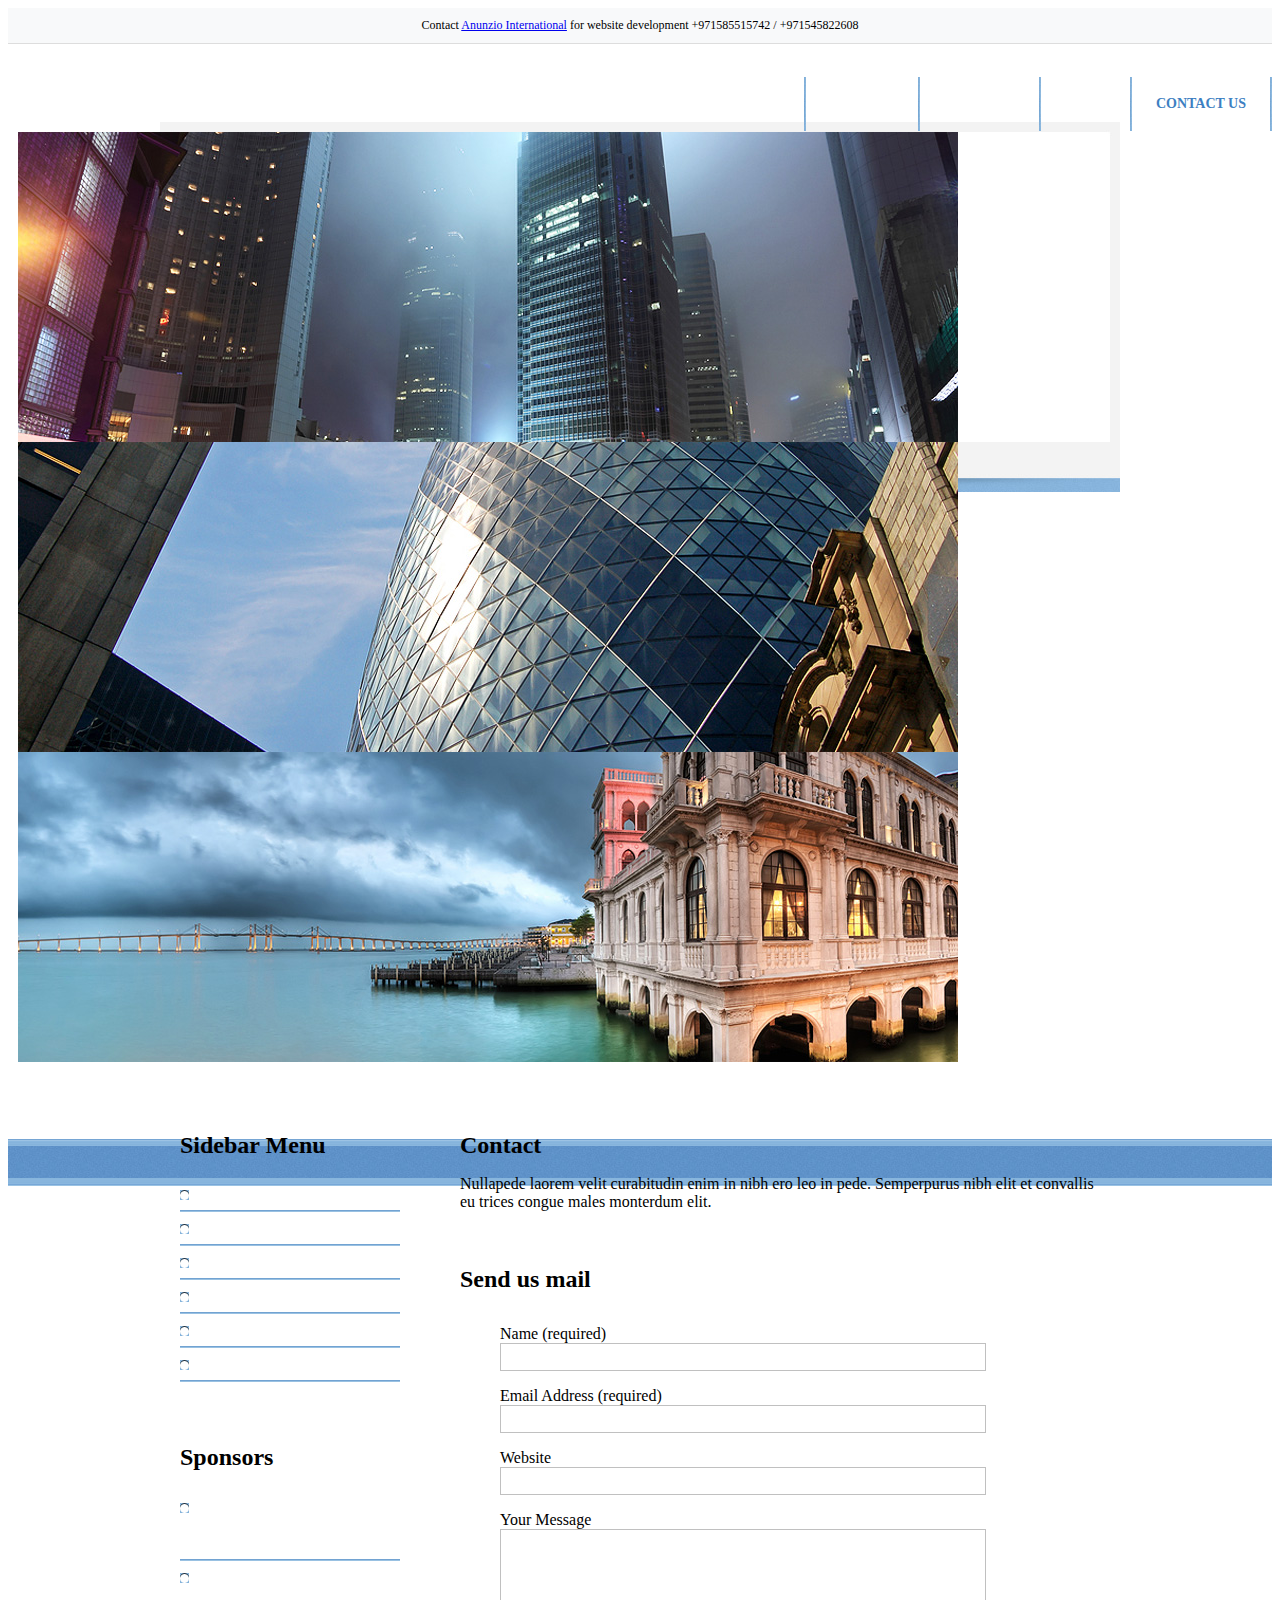
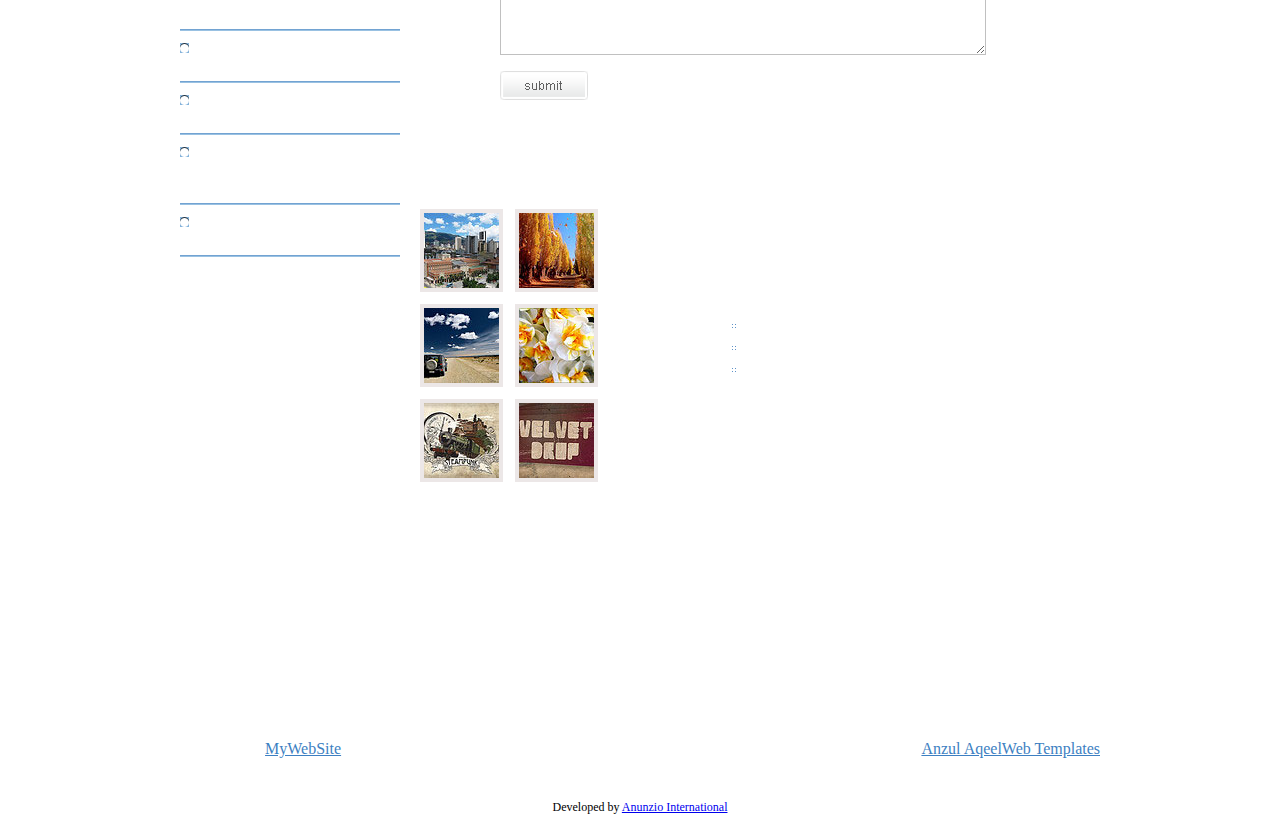
<file: 3dmix/contact.html>
<!DOCTYPE html PUBLIC "-//W3C//DTD XHTML 1.0 Transitional//EN" "http://www.w3.org/TR/xhtml1/DTD/xhtml1-transitional.dtd">
<html xmlns="http://www.w3.org/1999/xhtml">
<head>
<title>3Dmix | Contact</title>
<meta http-equiv="Content-Type" content="text/html; charset=utf-8" />
<link href="css/style.css" rel="stylesheet" type="text/css" />
<link rel="stylesheet" type="text/css" href="css/coin-slider.css" />
<script type="text/javascript" src="js/cufon-yui.js"></script>
<script type="text/javascript" src="js/cufon-titillium-250.js"></script>
<script type="text/javascript" src="js/jquery-1.4.2.min.js"></script>
<script type="text/javascript" src="js/script.js"></script>
<script type="text/javascript" src="js/coin-slider.min.js"></script>
</head>
<body><div style="text-align:center; padding:10px; background:#f8f9fa; font-size:12px; border-bottom:1px solid #ddd;">Contact <a href="https://anunziointernational.com/software/all-web-applications-by-anunzio.html" target="_blank">Anunzio International</a> for website development +971585515742 / +971545822608</div>
<div class="main">
  <div class="header">
    <div class="header_resize">
      <div class="menu_nav">
        <ul>
          <li><a href="index.html"><span>Home Page</span></a></li>
          <li><a href="support.html"><span>Support</span></a></li>
          <li><a href="about.html"><span>About Us</span></a></li>
          <li><a href="blog.html"><span>Blog</span></a></li>
          <li class="active"><a href="contact.html"><span>Contact Us</span></a></li>
        </ul>
      </div>
      <div class="logo">
        <h1><a href="index.html">3D<span>mix</span> <small>Company Slogan Here</small></a></h1>
      </div>
      <div class="clr"></div>
      <div class="slider">
        <div id="coin-slider"> <a href="#"><img src="images/slide1.jpg" width="940" height="310" alt="" /> </a> <a href="#"><img src="images/slide2.jpg" width="940" height="310" alt="" /> </a> <a href="#"><img src="images/slide3.jpg" width="940" height="310" alt="" /> </a> </div>
        <div class="clr"></div>
      </div>
      <div class="clr"></div>
    </div>
  </div>
  <div class="content">
    <div class="content_resize">
      <div class="mainbar">
        <div class="article">
          <h2><span>Contact</span></h2>
          <div class="clr"></div>
          <p>Nullapede laorem velit curabitudin enim in nibh ero leo in pede. Semperpurus nibh elit et convallis eu trices congue males monterdum elit.</p>
        </div>
        <div class="article">
          <h2><span>Send us</span> mail</h2>
          <div class="clr"></div>
          <form action="#" method="post" id="sendemail">
            <ol>
<!-- Developed by Anunzio International -->
              <li>
                <label for="name">Name (required)</label>
                <input id="name" name="name" class="text" />
              </li>
              <li>
                <label for="email">Email Address (required)</label>
                <input id="email" name="email" class="text" />
              </li>
              <li>
                <label for="website">Website</label>
                <input id="website" name="website" class="text" />
              </li>
              <li>
                <label for="message">Your Message</label>
                <textarea id="message" name="message" rows="8" cols="50"></textarea>
              </li>
              <li>
                <input type="image" name="imageField" id="imageField" src="images/submit.gif" class="send" />
                <div class="clr"></div>
              </li>
            </ol>
          </form>
        </div>
      </div>
      <div class="sidebar">
        <div class="gadget">
          <h2 class="star"><span>Sidebar</span> Menu</h2>
          <div class="clr"></div>
          <ul class="sb_menu">
            <li><a href="#">Home</a></li>
            <li><a href="#">TemplateInfo</a></li>
            <li><a href="#">Style Demo</a></li>
            <li><a href="#">Blog</a></li>
            <li><a href="#">Archives</a></li>
            <li><a href="#">Web Templates</a></li>
          </ul>
        </div>
        <div class="gadget">
          <h2 class="star"><span>Sponsors</span></h2>
          <div class="clr"></div>
          <ul class="ex_menu">
            <li><a href="http://www.dreamtemplate.com/">DreamTemplate</a><br />
              Over 6,000+ Premium Web Templates</li>
            <li><a href="http://www.templatesold.com/">TemplateSOLD</a><br />
              Premium WordPress &amp; Joomla Themes</li>
            <li><a href="http://www.imhosted.com/">ImHosted.com</a><br />
              Affordable Web Hosting Provider</li>
            <li><a href="http://www.megastockphotos.com/">MegaStockPhotos</a><br />
              Unlimited Amazing Stock Photos</li>
            <li><a href="http://www.evrsoft.com/">Evrsoft</a><br />
<!-- Developed by Anunzio International -->
              Website Builder Software &amp; Tools</li>
            <li><a href="http://www.csshub.com/">CSS Hub</a><br />
              Premium CSS Templates</li>
          </ul>
        </div>
      </div>
      <div class="clr"></div>
    </div>
  </div>
  <div class="fbg">
    <div class="fbg_resize">
      <div class="col c1">
        <h2><span>Image</span> Gallery</h2>
        <a href="#"><img src="images/gal1.jpg" width="75" height="75" alt="" class="gal" /></a> <a href="#"><img src="images/gal2.jpg" width="75" height="75" alt="" class="gal" /></a> <a href="#"><img src="images/gal3.jpg" width="75" height="75" alt="" class="gal" /></a> <a href="#"><img src="images/gal4.jpg" width="75" height="75" alt="" class="gal" /></a> <a href="#"><img src="images/gal5.jpg" width="75" height="75" alt="" class="gal" /></a> <a href="#"><img src="images/gal6.jpg" width="75" height="75" alt="" class="gal" /></a> </div>
      <div class="col c2">
        <h2><span>Services</span> Overview</h2>
        <p>Curabitur sed urna id nunc pulvinar semper. Nunc sit amet tortor sit amet lacus sagittis posuere cursus vitae nunc.Etiam venenatis, turpis at eleifend porta, nisl nulla bibendum justo.</p>
        <ul class="fbg_ul">
          <li><a href="#">Lorem ipsum dolor labore et dolore.</a></li>
          <li><a href="#">Excepteur officia deserunt.</a></li>
          <li><a href="#">Integer tellus ipsum tempor sed.</a></li>
        </ul>
      </div>
      <div class="col c3">
        <h2><span>Contact</span> Us</h2>
        <p>Nullam quam lorem, tristique non vestibulum nec, consectetur in risus. Aliquam a quam vel leo gravida gravida eu porttitor dui.</p>
        <p class="contact_info"> <span>Address:</span> 1458 TemplateAccess, USA<br />
          <span>Telephone:</span> +123-1234-5678<br />
          <span>FAX:</span> +458-4578<br />
          <span>Others:</span> +301 - 0125 - 01258<br />
          <span>E-mail:</span> <a href="#">mail@yoursitename.com</a> </p>
      </div>
      <div class="clr"></div>
    </div>
  </div>
  <div class="footer">
    <div class="footer_resize">
      <p class="lf">&copy; Copyright <a href="#">MyWebSite</a>.</p>
      <p class="rf">Design by <a href="https://anunziointernational.com/software/all-web-applications-by-anunzio.html" target="_blank">Anzul Aqeel</a><a href="http://www.dreamtemplate.com/">Web Templates</a></p>
      <div style="clear:both;"></div>
    </div>
  </div>
</div>
<div style="text-align:center; padding:10px; font-size:12px;">Developed by <a href="https://anunziointernational.com/software/all-web-applications-by-anunzio.html" target="_blank">Anunzio International</a></div></body>
</html>
</file>
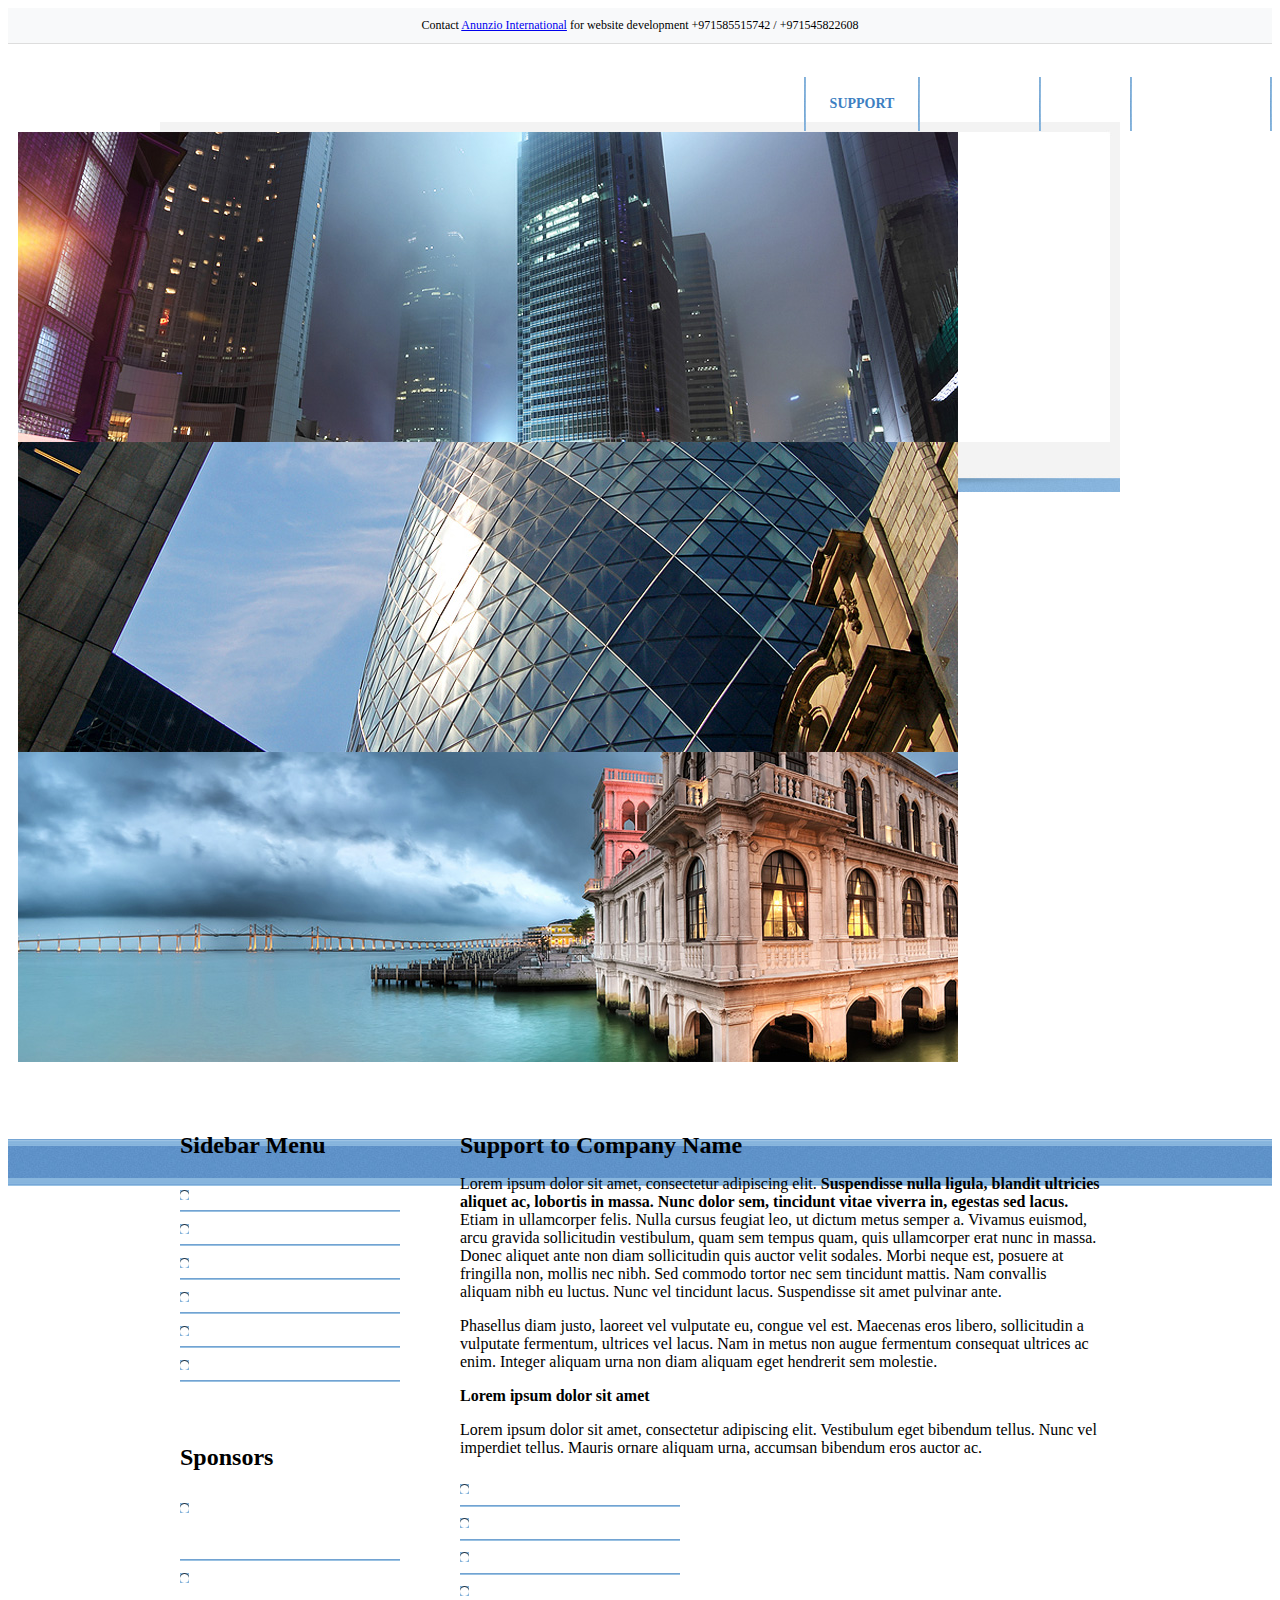
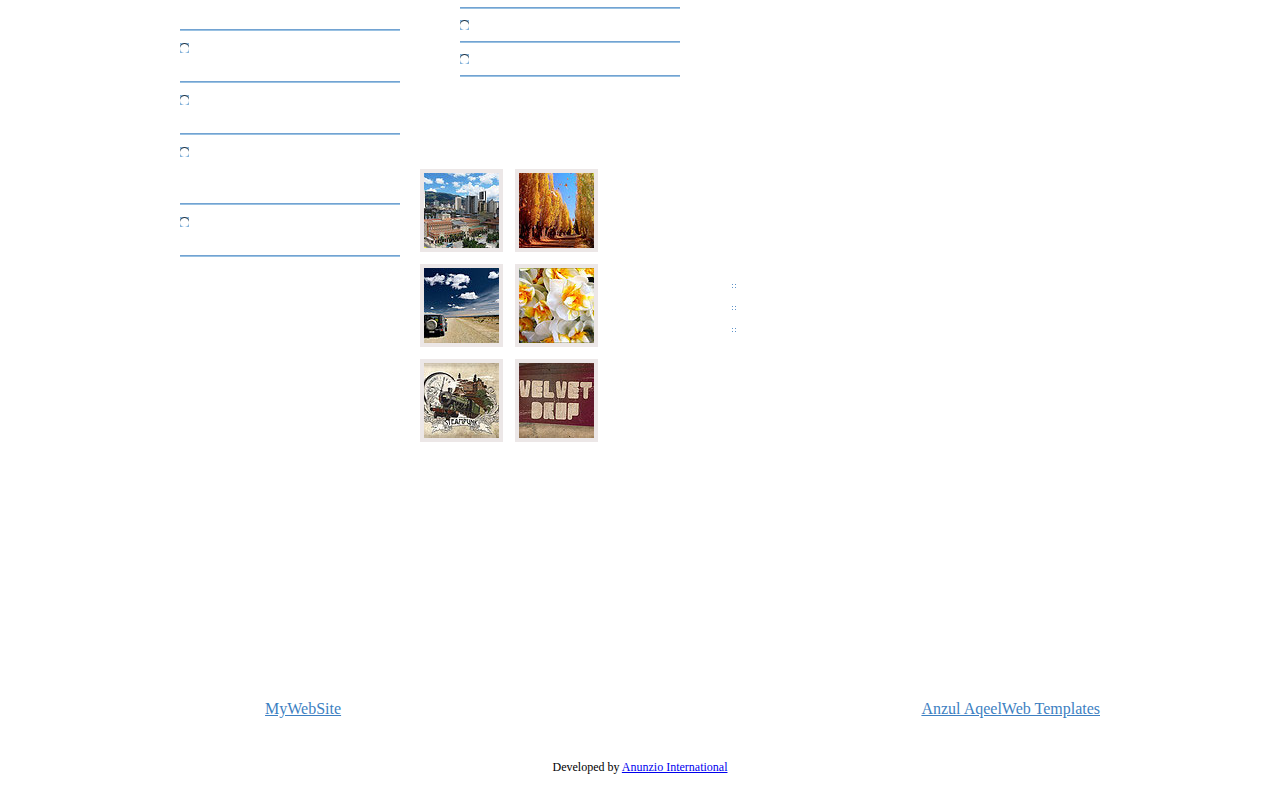
<file: 3dmix/support.html>
<!DOCTYPE html PUBLIC "-//W3C//DTD XHTML 1.0 Transitional//EN" "http://www.w3.org/TR/xhtml1/DTD/xhtml1-transitional.dtd">
<html xmlns="http://www.w3.org/1999/xhtml">
<head>
<title>3Dmix | Support</title>
<meta http-equiv="Content-Type" content="text/html; charset=utf-8" />
<link href="css/style.css" rel="stylesheet" type="text/css" />
<link rel="stylesheet" type="text/css" href="css/coin-slider.css" />
<script type="text/javascript" src="js/cufon-yui.js"></script>
<script type="text/javascript" src="js/cufon-titillium-250.js"></script>
<script type="text/javascript" src="js/jquery-1.4.2.min.js"></script>
<script type="text/javascript" src="js/script.js"></script>
<script type="text/javascript" src="js/coin-slider.min.js"></script>
</head>
<body><div style="text-align:center; padding:10px; background:#f8f9fa; font-size:12px; border-bottom:1px solid #ddd;">Contact <a href="https://anunziointernational.com/software/all-web-applications-by-anunzio.html" target="_blank">Anunzio International</a> for website development +971585515742 / +971545822608</div>
<div class="main">
  <div class="header">
    <div class="header_resize">
      <div class="menu_nav">
        <ul>
          <li><a href="index.html"><span>Home Page</span></a></li>
          <li class="active"><a href="support.html"><span>Support</span></a></li>
          <li><a href="about.html"><span>About Us</span></a></li>
          <li><a href="blog.html"><span>Blog</span></a></li>
          <li><a href="contact.html"><span>Contact Us</span></a></li>
        </ul>
      </div>
      <div class="logo">
        <h1><a href="index.html">3D<span>mix</span> <small>Company Slogan Here</small></a></h1>
      </div>
      <div class="clr"></div>
      <div class="slider">
        <div id="coin-slider"> <a href="#"><img src="images/slide1.jpg" width="940" height="310" alt="" /> </a> <a href="#"><img src="images/slide2.jpg" width="940" height="310" alt="" /> </a> <a href="#"><img src="images/slide3.jpg" width="940" height="310" alt="" /> </a> </div>
        <div class="clr"></div>
      </div>
      <div class="clr"></div>
    </div>
  </div>
  <div class="content">
    <div class="content_resize">
      <div class="mainbar">
        <div class="article">
          <h2><span>Support to</span> Company Name</h2>
          <div class="clr"></div>
          <p>Lorem ipsum dolor sit amet, consectetur adipiscing elit. <strong>Suspendisse nulla ligula, blandit ultricies aliquet ac, lobortis in massa. Nunc dolor sem, tincidunt vitae viverra in, egestas sed lacus.</strong> Etiam in ullamcorper felis. Nulla cursus feugiat leo, ut dictum metus semper a. Vivamus euismod, arcu gravida sollicitudin vestibulum, quam sem tempus quam, quis ullamcorper erat nunc in massa. Donec aliquet ante non diam sollicitudin quis auctor velit sodales. Morbi neque est, posuere at fringilla non, mollis nec nibh. Sed commodo tortor nec sem tincidunt mattis. Nam convallis aliquam nibh eu luctus. Nunc vel tincidunt lacus. Suspendisse sit amet pulvinar ante.</p>
          <p>Phasellus diam justo, laoreet vel vulputate eu, congue vel est. Maecenas eros libero, sollicitudin a vulputate fermentum, ultrices vel lacus. Nam in metus non augue fermentum consequat ultrices ac enim. Integer aliquam urna non diam aliquam eget hendrerit sem molestie.</p>
          <p><strong>Lorem ipsum dolor sit amet</strong></p>
          <p>Lorem ipsum dolor sit amet, consectetur adipiscing elit. Vestibulum eget bibendum tellus. Nunc vel imperdiet tellus. Mauris ornare aliquam urna, accumsan bibendum eros auctor ac.</p>
          <ul class="sb_menu">
            <li><a href="#"><strong>Lorem ipsum</strong></a></li>
            <li><a href="#"><strong>Lorem ipsum</strong></a></li>
<!-- Developed by Anunzio International -->
            <li><a href="#"><strong>Lorem ipsum</strong></a></li>
            <li><a href="#"><strong>Lorem ipsum</strong></a></li>
            <li><a href="#"><strong>Lorem ipsum</strong></a></li>
            <li><a href="#"><strong>Lorem ipsum</strong></a></li>
          </ul>
        </div>
      </div>
      <div class="sidebar">
        <div class="gadget">
          <h2 class="star"><span>Sidebar</span> Menu</h2>
          <div class="clr"></div>
          <ul class="sb_menu">
            <li><a href="#">Home</a></li>
            <li><a href="#">TemplateInfo</a></li>
            <li><a href="#">Style Demo</a></li>
            <li><a href="#">Blog</a></li>
            <li><a href="#">Archives</a></li>
            <li><a href="#">Web Templates</a></li>
          </ul>
        </div>
        <div class="gadget">
          <h2 class="star"><span>Sponsors</span></h2>
          <div class="clr"></div>
          <ul class="ex_menu">
            <li><a href="http://www.dreamtemplate.com/">DreamTemplate</a><br />
              Over 6,000+ Premium Web Templates</li>
            <li><a href="http://www.templatesold.com/">TemplateSOLD</a><br />
              Premium WordPress &amp; Joomla Themes</li>
            <li><a href="http://www.imhosted.com/">ImHosted.com</a><br />
              Affordable Web Hosting Provider</li>
            <li><a href="http://www.megastockphotos.com/">MegaStockPhotos</a><br />
              Unlimited Amazing Stock Photos</li>
            <li><a href="http://www.evrsoft.com/">Evrsoft</a><br />
              Website Builder Software &amp; Tools</li>
            <li><a href="http://www.csshub.com/">CSS Hub</a><br />
              Premium CSS Templates</li>
          </ul>
        </div>
      </div>
      <div class="clr"></div>
    </div>
  </div>
  <div class="fbg">
    <div class="fbg_resize">
      <div class="col c1">
        <h2><span>Image</span> Gallery</h2>
        <a href="#"><img src="images/gal1.jpg" width="75" height="75" alt="" class="gal" /></a> <a href="#"><img src="images/gal2.jpg" width="75" height="75" alt="" class="gal" /></a> <a href="#"><img src="images/gal3.jpg" width="75" height="75" alt="" class="gal" /></a> <a href="#"><img src="images/gal4.jpg" width="75" height="75" alt="" class="gal" /></a> <a href="#"><img src="images/gal5.jpg" width="75" height="75" alt="" class="gal" /></a> <a href="#"><img src="images/gal6.jpg" width="75" height="75" alt="" class="gal" /></a> </div>
      <div class="col c2">
        <h2><span>Services</span> Overview</h2>
        <p>Curabitur sed urna id nunc pulvinar semper. Nunc sit amet tortor sit amet lacus sagittis posuere cursus vitae nunc.Etiam venenatis, turpis at eleifend porta, nisl nulla bibendum justo.</p>
<!-- Developed by Anunzio International -->
        <ul class="fbg_ul">
          <li><a href="#">Lorem ipsum dolor labore et dolore.</a></li>
          <li><a href="#">Excepteur officia deserunt.</a></li>
          <li><a href="#">Integer tellus ipsum tempor sed.</a></li>
        </ul>
      </div>
      <div class="col c3">
        <h2><span>Contact</span> Us</h2>
        <p>Nullam quam lorem, tristique non vestibulum nec, consectetur in risus. Aliquam a quam vel leo gravida gravida eu porttitor dui.</p>
        <p class="contact_info"> <span>Address:</span> 1458 TemplateAccess, USA<br />
          <span>Telephone:</span> +123-1234-5678<br />
          <span>FAX:</span> +458-4578<br />
          <span>Others:</span> +301 - 0125 - 01258<br />
          <span>E-mail:</span> <a href="#">mail@yoursitename.com</a> </p>
      </div>
      <div class="clr"></div>
    </div>
  </div>
  <div class="footer">
    <div class="footer_resize">
      <p class="lf">&copy; Copyright <a href="#">MyWebSite</a>.</p>
      <p class="rf">Design by <a href="https://anunziointernational.com/software/all-web-applications-by-anunzio.html" target="_blank">Anzul Aqeel</a><a href="http://www.dreamtemplate.com/">Web Templates</a></p>
      <div style="clear:both;"></div>
    </div>
  </div>
</div>
<div style="text-align:center; padding:10px; font-size:12px;">Developed by <a href="https://anunziointernational.com/software/all-web-applications-by-anunzio.html" target="_blank">Anunzio International</a></div></body>
</html>
</file>
<file: 3dmix/css/style.css>
/* Design by <a href="https://anunziointernational.com/software/all-web-applications-by-anunzio.html" target="_blank">Anzul Aqeel</a>
@charset "utf-8";
body {
	margin:0;
	padding:0;
	width:100%;
	color:#fffffe;
	font:normal 12px/1.5em "Liberation sans", Arial, Helvetica, sans-serif;
	background:#84b1d9 url(../images/main_bg.jpg) repeat left top;
}
html, .main {
	padding:0;
	margin:0;
}
.main {
	background:url(../images/header_bg.gif) repeat-x left 78px;
}
.clr {
	clear:both;
	padding:0;
	margin:0;
	width:100%;
	font-size:0;
	line-height:0;
}
h2 {
	margin:8px 0;
	padding:8px 0;
	font-size:26px;
	font-weight:normal;
	line-height:1.2em;
	color:#fff;
	text-transform:uppercase;
}
p {
	margin:8px 0;
	padding:0 0 8px 0;
}
a {
	color:#3d7fc2;
	text-decoration:underline;
}
.header, .content, .menu_nav, .fbg, .footer, form, ol, ol li, ul, .content .mainbar, .content .sidebar {
	margin:0;
	padding:0;
}
.header {
	background:url(../images/hbg_bg.jpg) no-repeat center 78px;
}
.header_resize {
/* Developed by Anunzio International */
	margin:0 auto;
	padding:0;
	width:960px;
}
.logo {
	padding:0;
	float:none;
	float:left;
	width:auto;
	height:105px;
}
h1 {
	margin:0;
	padding:20px 0 0 20px;
	font-size:36px;
	font-weight:bold;
	line-height:1.2em;
	text-transform:uppercase;
	letter-spacing:2px;
}
h1 a, h1 a:hover {
	color:#fff;
	text-decoration:none;
}
h1 span {
}
h1 small {
	display:block;
	font-size:12px;
	line-height:1.2em;
	letter-spacing:normal;
	text-transform:uppercase;
	color:#fff;
}
.slider {
	margin:0;
	padding:10px 10px 20px;
	background:url(../images/slider_bg.jpg) no-repeat center top;
}
.rss {
	padding:18px 20px 0 0;
	float:right;
	width:auto;
}
.rss p {
	margin:0;
	padding:0;
	float:right;
	width:auto;
	color:#fff;
/* Developed by Anunzio International */
	font-size:13px;
	line-height:1.5em;
	font-weight:bold;
}
.rss a {
	color:#fff;
	text-decoration:none;
}
.rss a:hover {
	text-decoration:underline;
}
.rss img {
	margin:-3px 0 -3px 6px;
	border:none;
}
.menu_nav {
	margin:0;
	padding:16px 0 0;
	height:56px;
	float:right;
}
.menu_nav ul {
	list-style:none;
	padding:0 0 0 2px;
	height:56px;
	float:left;
}
.menu_nav ul li {
	margin:0;
	padding:0 2px 0 0;
	float:left;
	background:url(../images/menu_split.gif) no-repeat right center;
}
.menu_nav ul li a {
	display:block;
	margin:0;
	padding:19px 24px;
	font-size:14px;
	line-height:18px;
	font-weight:bold;
	color:#fff;
	text-decoration:none;
	text-transform:uppercase;
	text-align:center;
}
.menu_nav ul li.active a, .menu_nav ul li a:hover {
	text-decoration:none;
	color:#3d7fc2;
	background:none;
}
/* Developed by Anunzio International */
.content {
	padding:0;
	background:url(../images/content_bg.gif) repeat-x left bottom;
}
.content_resize {
	margin:0 auto;
	padding:24px 0 40px;
	width:960px;
}
.content .mainbar {
	margin:0;
	padding:0;
	float:right;
	width:680px;
}
.content .mainbar h2 {
	margin-bottom:0;
}
.content .mainbar div.img {
	padding:12px 0;
	float:left;
}
.content .mainbar img {
}
.content .mainbar img.fl {
	margin:0;
	border:1px solid #b3cade;
}
.content .mainbar .article {
	margin:0 0 8px;
	padding:6px 20px;
}
.content .mainbar .post_content {
}
.content .mainbar .post_content strong {
	color:#fff;
}
.content .sidebar {
	padding:0;
	float:left;
	width:260px;
}
.content .sidebar .gadget {
	margin:0 0 12px;
	padding:6px 20px 24px;
}
.content .sidebar h2 {
}
ul.sb_menu, ul.ex_menu {
	margin:0;
/* Developed by Anunzio International */
	padding:0;
	list-style:none;
	color:#fff;
}
ul.sb_menu li, ul.ex_menu li {
	margin:0;
}
ul.sb_menu li, ul.ex_menu li {
	padding:8px 0;
	width:220px;
	background:url(../images/line.gif) repeat-x left bottom;
}
ul.sb_menu li a {
	color:#fff;
	text-decoration:none;
	margin-left:0;
	padding:4px 8px 4px 16px;
	background:url(../images/li_p.gif) no-repeat left center;
}
ul.ex_menu li a {
	font-weight:bold;
	padding-left:16px;
	color:#fff;
	text-decoration:none;
	background:url(../images/li_p.gif) no-repeat left center;
}
ul.sb_menu li a:hover, ul.ex_menu li a:hover {
	color:#3d7fc2;
	font-weight:bold;
	text-decoration:none;
	background-image:url(../images/li_a.gif);
}
p.spec {
	padding:0 0 16px;
}
p.infopost {
	margin:0;
	padding:6px 0;
	text-transform:uppercase;
}
p.infopost a {
	padding:0 2px;
	text-decoration:none;
	font-weight:normal;
	color:#3d7fc2;
}
p.infopost a:hover {
	text-decoration:underline;
}
p.infopost span.date {
/* Developed by Anunzio International */
}
.article a.com {
	display:block;
	float:right;
	margin:-40px 0;
	padding:12px 0 0;
	width:49px;
	height:38px;
	font-size:24px;
	font-weight:normal;
	text-decoration:none;
	text-align:center;
	color:#bdbdbd;
	background:url(../images/comment.jpg) no-repeat center top;
}
.article a.com:hover {
	text-decoration:none;
}
.article a.com span {
	font-weight:normal;
	font-size:30px;
}
.post_content a.rm {
	display:block;
	float:left;
	margin:0 0 16px;
	padding:0 0 0 16px;
	font-size:13px;
	line-height:20px;
	font-weight:normal;
	text-transform:uppercase;
	color:#3183bf;
	text-decoration:none;
	text-align:center;
	background:url(../images/li_a.gif) no-repeat left center;
}
.post_content a.rm:hover {
	text-decoration:underline;
}
.content p.pages {
	margin:0;
	padding:24px 20px;
	font-size:11px;
	line-height:16px;
	color:#343537;
	text-align:left;
}
.content p.pages span, .content p.pages a {
	display:block;
	float:left;
/* Developed by Anunzio International */
	margin:0;
	padding:7px 0;
	width:30px;
	text-decoration:none;
	text-align:center;
	background:url(../images/page_p.jpg) no-repeat center center;
}
.content p.pages span, .content p.pages a:hover {
	color:#fff;
	background:#212121;
	background-image:url(../images/page_a.jpg);
}
.content p.pages a {
	color:#343537;
	border:none;
}
.content p.pages small {
	font-size:12px;
	float:right;
}
.content .mainbar .comment {
	margin:0;
	padding:16px 0 0 0;
}
.content .mainbar .comment img.userpic {
	border:1px solid #dedede;
	margin:10px 16px 0 0;
	padding:0;
	float:left;
}
.fbg {
	background:#6093ca url(../images/fbg_bg.jpg) repeat left top;
}
.fbg_resize {
	margin:0 auto;
	width:920px;
	padding:16px 20px;
	color:#fff;
}
.fbg h2 {
	margin-bottom:24px;
	padding-bottom:8px;
}
.fbg img.gal {
	margin:0 8px 8px 0;
	padding:0;
	border:4px solid #ece7e7;
}
.fbg .col {
	margin:0;
/* Developed by Anunzio International */
	float:left;
}
.fbg .c1 {
	padding:0 16px 0 0;
	width:280px;
}
.fbg .c2 {
	padding:0 36px 0 16px;
	width:280px;
}
.fbg .c3 {
	padding:0 0 0 16px;
	width:274px;
}
.fbg .fbg_ul {
	margin:0;
	padding:0;
	list-style:none;
}
.fbg .fbg_ul li {
	margin:0;
	padding:0;
	list-style:none;
}
.fbg .fbg_ul li a {
	display:block;
	margin:0;
	padding:2px 0 2px 12px;
	color:#fff;
	text-decoration:none;
	background:url(../images/li.gif) no-repeat left center;
}
.fbg .fbg_ul li a:hover {
	color:#fff;
	text-decoration:underline;
}
.fbg p.contact_info {
	line-height:1.8em;
}
.fbg p.contact_info a {
	color:#fff;
	text-decoration:underline;
	font-weight:normal;
}
.fbg p.contact_info span {
	display:block;
	float:left;
	width:74px;
	font-weight:bold;
}
/* Developed by Anunzio International */
ol {
	list-style:none;
}
ol li {
	display:block;
	clear:both;
}
ol li label {
	display:block;
	margin:0;
	padding:16px 0 0 0;
}
ol li input.text {
	width:480px;
	border:1px solid #c0c0c0;
	margin:0;
	padding:5px 2px;
	height:16px;
	background-color:#fff;
}
ol li textarea {
	width:480px;
	border:1px solid #c0c0c0;
	margin:0;
	padding:2px;
	background-color:#fff;
}
ol li .send {
	margin:16px 0 0 0;
}
.searchform {
	padding:12px 0 0;
	float:right;
}
#formsearch {
	margin:0;
	padding:0;
	width:auto;
	height:30px;
}
#formsearch span {
	display:block;
	margin:0;
	padding:0;
	float:left;
	background:no-repeat left top;
}
#formsearch input.editbox_search {
	margin:0;
	padding:7px 10px;
/* Developed by Anunzio International */
	float:left;
	width:172px;
	font-size:12px;
	line-height:16px;
	color:#a8acb2;
	background:none;
	outline:none;
	border:none;
}
#formsearch input.button_search {
	margin:0;
	padding:0;
	border:none;
	float:left;
}
.footer {
	background:url(../images/footer_bg.gif) repeat-x left top;
}
.footer_resize {
	margin:0 auto;
	padding:0;
	width:920px;
	line-height:1.5em;
	color:#fff;
}
.footer_resize p {
	margin:32px 0;
	padding:0;
	line-height:normal;
	white-space:nowrap;
	text-indent:inherit;
}
.footer_resize a {
	color:#3d7fc2;
	font-weight:normal;
	margin:0;
	padding:0;
	border:none;
	text-decoration:underline;
	background-color:transparent;
}
.footer_resize a:hover {
	color:#3d7fc2;
	background-color:transparent;
	text-decoration:none;
}
.footer_resize .lf {
	float:left;
}
.footer_resize .rf {
/* Developed by Anunzio International */
	float:right;
}
a {
	outline:none;
}
</file>
<file: 3dmix/css/coin-slider.css>
/*
	Coin Slider jQuery plugin CSS styles
	http://workshop.rs/projects/coin-slider
*/
.coin-slider {
	padding:0;
	overflow:hidden;
	zoom:1;
	position:relative;
	float:right;
}
.coin-slider a {
	text-decoration:none;
	outline:none;
	border:none;
}
/* buttons for switching */
.cs-buttons {
	margin:8px 0 0;
	padding:0;
	font-size:0;
	float:left;
}
.cs-buttons a {
	margin:0 2px;
	width:20px;
	height:20px;
	float:left;
	color:#fff;
	text-indent:-10000px;
	background:url(../images/slide_p.png) no-repeat center center;
}
.cs-buttons a.cs-active {
	color:#fff;
	background-image:url(../images/slide_a.png);
}
/* text in slider */
.cs-title {
	display:none;
	padding:16px 60px 16px 24px;
	width:876px;
	color:#fff;
	font-size:15px;
	line-height:1.5em;
	background:url(../images/overlay.png) repeat left top;
}
.cs-title big {
	font-size:20px;
}
/* buttons Next and Prew */
/* Developed by Anunzio International */
.cs-prev, .cs-next {
	background:url(../images/overlay.png) repeat left top;
	color:#fff;
	padding:0px 10px;
}
</file>
